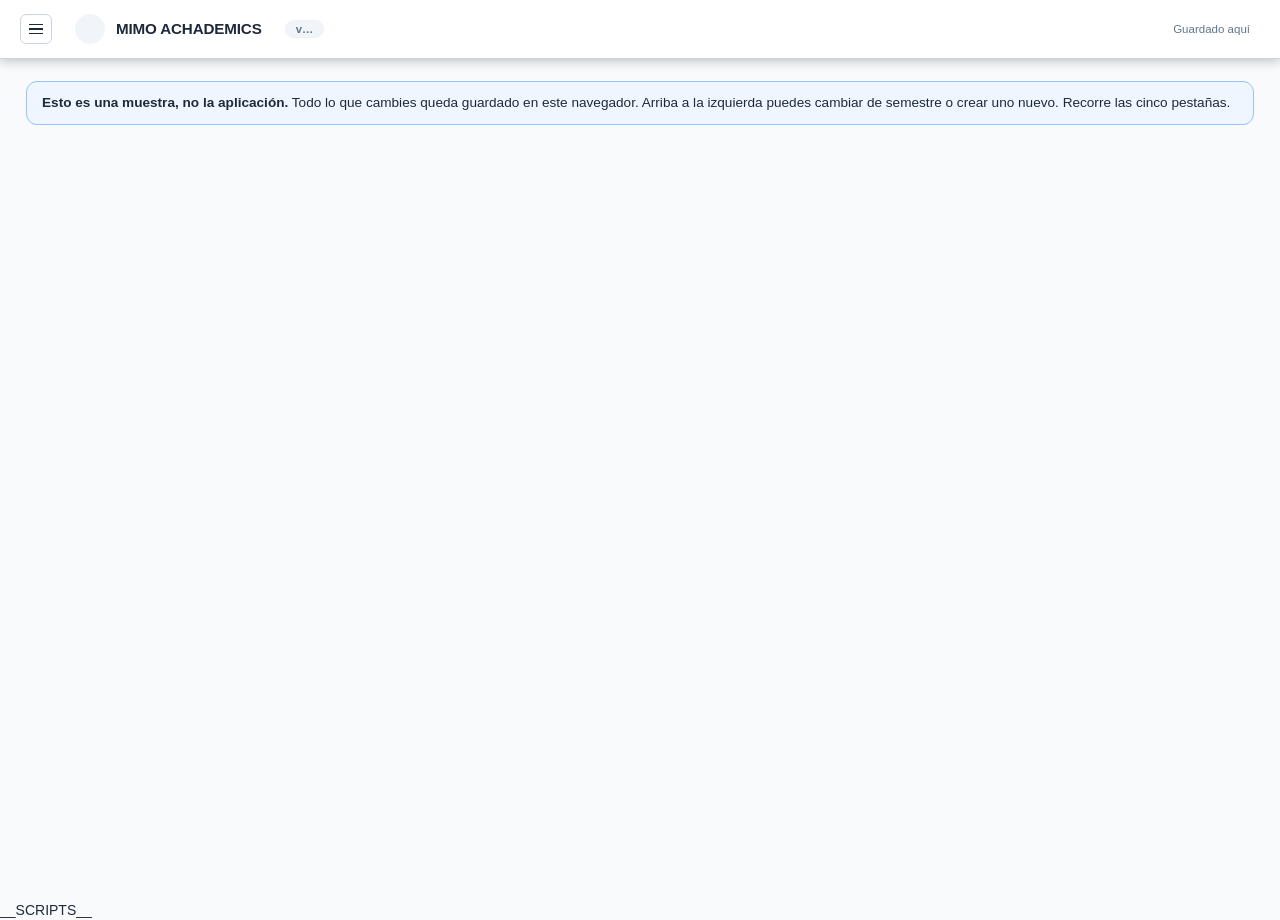
<file: plantilla.html>
<!DOCTYPE html>
<html lang="es">
<head>
<meta charset="utf-8">
<meta name="viewport" content="width=device-width, initial-scale=1">
<title>Panel de Semestre 1.0.2</title>
<!-- El estilo, en dos capas: general.css trae la estructura y la forma (tipografia,
     tamanos, rejillas), y cada tema-*.css trae SOLO la paleta de colores de un tema.
     Se cargan todos los temas y el que manda es la clase que lleva el <body>; asi cambiar
     de tema es instantaneo y no hay que recargar nada. -->
<link rel="stylesheet" href="css/general.css">
<link rel="stylesheet" href="css/tema-clasico.css">
<link rel="stylesheet" href="css/tema-negro.css">
<link rel="stylesheet" href="css/tema-medianoche.css">
<link rel="stylesheet" href="css/tema-deepsea.css">
<link rel="stylesheet" href="css/tema-bosque.css">
<link rel="stylesheet" href="css/tema-sepia.css">
<link rel="stylesheet" href="css/tema-vino.css">
<link rel="stylesheet" href="css/tema-alto-contraste.css">
<!-- Ajustes avanzados: tema, colores de estado, densidad y demas. Lo llena el programa. -->
<style id="av-vars"></style>
</head>
<body class="tema-clasico">
<noscript>
  <style>.marco,main{display:none}</style>
  <div class="sinjs">
    <b>Este panel necesita JavaScript y aquí está bloqueado.</b>
    <p>No es un error del programa: el visor del panel abre los archivos HTML en un marco aislado que no
       ejecuta código, así que nada alcanza a dibujarse.</p>
    <p>Ábrelo en tu navegador y funciona completo:</p>
    <pre>xdg-open panel.html</pre>
    <p>Para verlo acá, usa <b>vista-previa.html</b>: es la misma pantalla ya dibujada, sin los
       controles que se mueven.</p>
  </div>
</noscript>

<!-- Marco G1: barra lateral retractil. La navegacion entre secciones vive en la
     columna izquierda, y esa columna se repliega de tres maneras (elegidas en Ajustes):
     manual (boton de menu), automatica (al acercar el cursor) o fija. Los botones de
     seccion conservan la clase .nav y el data-seccion que usa el motor G1: lo que
     cambio es SOLO donde viven y como se ven. -->
<div class="marco g1 modo-manual replegada">

  <header class="b1">
    <button class="btn-menu" id="btn-menu" title="Mostrar u ocultar el menú">
      <i></i><i></i><i></i>
    </button>
    <div class="marca"><svg class="ic marca-ic" aria-hidden="true"><use href="#EDI-07"></use></svg>Mimo Achademics</div>
    <button class="tag-version" id="bv-tag" title="Comprobar si estás al día">v…</button>
    <span class="guardado" id="chip-guardado">Guardado aquí</span>
  </header>

  <aside class="lateral">
    <nav class="navs">
      <button class="nav on" data-seccion="calendario"><svg class="ic" aria-hidden="true"><use href="#TIE-28"></use></svg>Calendario</button>
      <button class="nav" data-seccion="estudio"><svg class="ic" aria-hidden="true"><use href="#EDI-03"></use></svg>Estudio</button>
      <button class="nav" data-seccion="malla"><svg class="ic" aria-hidden="true"><use href="#INT-28"></use></svg>Malla</button>
      <button class="nav" data-seccion="notas"><svg class="ic" aria-hidden="true"><use href="#EDI-02"></use></svg>Ramos</button>
      <button class="nav" data-seccion="tiempo"><svg class="ic" aria-hidden="true"><use href="#TIE-03"></use></svg>Tiempo</button>
      <button class="nav" data-seccion="tareas"><svg class="ic" aria-hidden="true"><use href="#INT-02"></use></svg>Tareas</button>
      <button class="nav" data-seccion="ajustes"><svg class="ic" aria-hidden="true"><use href="#ACC-03"></use></svg>Ajustes</button>
    </nav>
    <div class="acciones">
      <button class="btn acc primario" id="btn-nuevo-sem">+ Semestre</button>
      <button class="btn chico" id="btn-edit-sem" title="Editar semestre activo">Editar</button>
      <button class="btn chico" id="btn-borrar-sem" title="Borrar semestre activo">Borrar</button>
      <select class="sel" id="sem-activo"></select>
    </div>
  </aside>

  <main class="contenido">
    <div class="banner-remoto" id="banner-remoto">
      <span id="banner-texto"></span>
      <button class="btn chico" id="banner-recargar">Recargar y ver los cambios</button>
      <button class="mini" id="banner-cerrar">Ahora no</button>
    </div>

    <div class="muestra" id="aviso-muestra">
      <b>Esto es una muestra, no la aplicación.</b> Todo lo que cambies queda guardado en este navegador.
      Arriba a la izquierda puedes cambiar de semestre o crear uno nuevo. Recorre las cinco pestañas.
    </div>

    <!__SECCION__semestre__>

    <!__SECCION__estudio__>


    <!__SECCION__malla__>

    <!__SECCION__notas__>

    <!__SECCION__tiempo__>

    <!__SECCION__tareas__>

    <!__SECCION__ajustes__>

    <!-- Barra global de cambios sin guardar -->
    <div id="aj-bar" class="aj-bar"></div>
  </main>

</div>

<div class="zona-caliente" id="zona-caliente" title="acerca el cursor acá"></div>

<div class="modal" id="modal"><div class="modal-caja" id="modal-caja"></div></div>
<div class="modal" id="ayuda"><div class="modal-caja ayuda-caja" id="ayuda-caja"></div></div>
<div class="flotante" id="aviso"></div>

<script id="datos" type="application/json">__DATOS__</script>

<!-- La aplicacion, un archivo por tema. El orden esta en js/orden.txt y lo respeta el
     ensamblador: todo el codigo comparte un mismo espacio de nombres, asi que el orden importa.
     pdf.js NO se enlaza aqui: lo carga js/malla/04-pdf.js la primera vez que se importa un PDF,
     porque pesa 700 KB y la mayoria de las veces no hace falta. -->
__SCRIPTS__
</body>
</html>
</file>
<file: css/general.css>
/* ============================================================================
   general.css - Lo que hace que el panel se vea como se ve, en cualquier tema.

   Aqui va la ESTRUCTURA y la FORMA: tipografia, tamanos, margenes, rejillas, botones,
   tarjetas, y las variables de forma (radio, relleno de las tarjetas de la malla, alto de
   linea). Tambien quedan aqui los colores de base escritos dentro de las reglas: son el
   punto de partida, y cada tema los pisa desde su propio archivo.

   Ningun COLOR DE TEMA se define aqui. Para cambiar como se ve el panel usa los
   css/tema-*.css: cada uno trae la paleta completa de su tema.
   ============================================================================ */

:root{
  --radio:9px; --nodo-pad:7px 9px; --nodo-fuente:.78rem; --malla-gap:40px; --col-gap:8px;
  --linea:1.6;

  /* ---- C3: escala de radios con nombre -----------------------------------------------------
     Antes habia 16 valores de radio sueltos y --radio se usaba una sola vez. Con tres nombres
     deja de ser un numero al azar y pasa a ser una decision: el control, la tarjeta y el
     contenedor grande. --radio se conserva como alias de --r-md para no romper lo que lo usa. */
  --r-sm:6px;   /* controles chicos: pastillas, botones de barra, etiquetas */
  --r-md:9px;   /* la tarjeta y el boton de siempre: el valor que ya usaba --radio */
  --r-lg:14px;  /* contenedores grandes: modales, paneles */

  /* ---- C2: anillo de foco ---------------------------------------------------------------
     Dos capas: una del color del fondo y otra del acento. Asi el borde se despega igual sobre
     un tema claro y sobre uno oscuro. */
  --foco:0 0 0 2px var(--sup), 0 0 0 4px var(--ac);

  /* ---- C1: ritmo de las transiciones ----------------------------------------------------
     Una sola duracion y una sola curva para toda la aplicacion. Corta a proposito: esto se usa
     muchas veces por minuto y una animacion larga cansa. */
  --t:.12s;
  --curva:cubic-bezier(.4,0,.2,1);
}
*{box-sizing:border-box}
body{margin:0;font-family:-apple-system,BlinkMacSystemFont,'Segoe UI',Roboto,Helvetica,Arial,sans-serif;
     color:var(--fg);background:var(--bg);line-height:1.45;font-size:14px}
.sinjs{max-width:900px;margin:40px auto;padding:22px 26px;border:2px solid #fcd34d;background:#fffbeb;
       border-radius:12px;color:#78350f;line-height:1.6}
.sinjs pre{background:#fff;border:1px solid #fcd34d;border-radius:var(--r-sm);padding:10px;font-size:.85rem;
           overflow-x:auto}
header{background:linear-gradient(135deg,#0f172a,#1e293b);color:#fff;padding:14px 20px;
       position:sticky;top:0;z-index:30;box-shadow:0 2px 10px rgba(15,23,42,.25)}
.fila{display:flex;align-items:center;gap:14px;flex-wrap:wrap}
h1{margin:0;font-size:1.05rem;font-weight:700}
.marca{background:rgba(255,255,255,.14);border:1px solid rgba(255,255,255,.25);border-radius:999px;
       padding:2px 10px;font-size:.68rem;letter-spacing:.06em;text-transform:uppercase}
.periodo{font-size:.85rem;color:#cbd5e1}
main{padding:16px 20px 70px;max-width:1500px;margin:0 auto}
.muestra{background:var(--info-bg);border:1px solid #93c5fd;border-radius:11px;padding:11px 15px;
         font-size:.85rem;margin-bottom:14px}
.seccion{display:none}
.seccion.on{display:block}
.seccion[hidden]{display:none}
.estado{display:grid;grid-template-columns:repeat(auto-fit,minmax(185px,1fr));gap:10px;margin-bottom:14px}
.kpi{background:var(--sup);border:1px solid var(--line);border-radius:11px;padding:10px 13px}
.kpi b{display:block;font-size:1.3rem;line-height:1.2}
.kpi span{color:var(--muted);font-size:.76rem}
.layout{display:grid;grid-template-columns:222px 1fr;gap:16px;align-items:start}
.rail{background:var(--sup);border:1px solid var(--line);border-radius:11px;padding:12px;position:sticky;top:76px}
.rail h3{margin:0 0 8px;font-size:.72rem;text-transform:uppercase;letter-spacing:.05em;color:var(--muted)}
.rail label{display:flex;align-items:center;gap:7px;font-size:.83rem;padding:3px 0;cursor:pointer}
.rail .cuadro{width:11px;height:11px;border-radius:3px;flex:none}
.rail hr{border:0;border-top:1px solid var(--line2);margin:12px 0}
.mini{background:var(--sup2);border:1px solid var(--line);border-radius:var(--r-sm);padding:3px 8px;font:inherit;
      font-size:.76rem;cursor:pointer}
.mini.on{background:var(--ac);color:var(--ac-txt);border-color:var(--ac)}
.btn{background:var(--sup);border:1px solid var(--line);border-radius:var(--r-sm);padding:6px 12px;font:inherit;
     font-size:.82rem;cursor:pointer}
.btn.peligro{color:var(--bad);border-color:#fecaca}
.btn.peligro:hover{background:var(--pill-bad-bg)}
.btn.primario{background:var(--ac);color:var(--ac-txt);border-color:var(--ac)}
table.sem{width:100%;table-layout:fixed;border-collapse:collapse;background:var(--sup);
          border:1px solid var(--line);border-radius:11px;overflow:hidden}
table.sem th{background:var(--sup2);font-size:.7rem;text-transform:uppercase;letter-spacing:.04em;
             color:var(--muted2);padding:8px 10px;text-align:center;border-bottom:1px solid var(--line)}
table.sem th.bl{width:118px;text-align:left;padding-left:10px}
table.sem th.est{width:92px}
/* Las 7 columnas de dia se reparten IGUAL (table-layout:fixed y los <th> como unica guia): el
   ancho de dia es constante, lo manda el encabezado ("Miércoles" es el mas largo), y un evento no
   quiebra la columna, se ADAPTA al hueco. El padding mayor da el espaciado horizontal pedido. */
table.sem td{border-bottom:1px solid var(--line2);vertical-align:top;padding:8px 10px}
table.sem td.bl{border-right:1px solid var(--line2);background:var(--sup);padding:6px 10px}
table.sem td.est{border-left:1px solid var(--line2);background:var(--sup);padding:6px 10px}
table.sem tr.actual td.bl{box-shadow:inset 4px 0 0 var(--ac)}
table.sem tr.actual td.bl b{color:var(--ac)}
table.sem tr.pasada{opacity:.5}
table.sem tr.oculta{display:none}
.sm{font-size:.68rem;color:var(--muted);display:block}
.chip{border-radius:var(--r-sm);padding:3px 6px;margin:2px 0;font-size:.72rem;line-height:1.25;cursor:pointer;
      position:relative;overflow-wrap:anywhere}
.chip:hover{filter:brightness(.96)}
.chip .tipo{display:block;font-size:.58rem;letter-spacing:.05em;color:var(--muted2)}
.chip.hecha{opacity:.45}
.chip.hecha .txt{text-decoration:line-through}
.chip .pri{font-weight:700;font-size:.62rem;border-radius:4px;padding:0 4px;margin-right:4px;
           display:inline-block;vertical-align:1px}
.pri-alta{background:var(--pri-alta-bg);color:var(--bad)}
.pri-media{background:var(--pri-media-bg);color:var(--warn)}
.pri-baja{background:var(--pri-baja-bg);color:var(--pri-baja-fg)}
.chip .marca-ok{float:right;color:var(--ok);font-weight:700}
.barra{height:6px;background:transparent;border-radius:99px;overflow:hidden;margin-top:3px;display:flex}
.barra i{display:block;height:100%}
.tarjeta{background:var(--sup);border:1px solid var(--line);border-radius:12px;padding:16px;margin-bottom:14px}

/* ---- Ajustes: el reparto en dos columnas (redistribucion 2026-09-21) ----
   Dentro de una categoria, sus tarjetas pueden ir lado a lado. Se usa en Estudio,
   donde a la izquierda van los ajustes de uso diario y a la derecha las metas.
   Los colores y las medidas salen de variables del tema: nada fijo, o la mitad
   deja de verse sobre los temas oscuros. */
.dos-col{display:grid;grid-template-columns:1fr 1fr;gap:0 14px;align-items:start}
@media(max-width:900px){.dos-col{grid-template-columns:1fr}}
.tarjeta h2{margin:0 0 2px;font-size:1.05rem;display:flex;align-items:center;gap:8px}
.sub{color:var(--muted);font-size:.8rem;margin-bottom:12px}
.leyenda{display:flex;gap:14px;flex-wrap:wrap;font-size:.78rem;margin-bottom:10px}
.lg{display:inline-flex;align-items:center;gap:5px}
.lg i{width:10px;height:10px;border-radius:3px;display:inline-block}
.grafico{position:relative;height:360px;padding:18px 0 26px 44px;border-left:1px solid var(--line2);
         border-bottom:1px solid #e2e8f0;overflow-x:auto}
.grafico-in{position:relative;height:100%;display:flex;align-items:flex-end;gap:6px;min-width:max-content}
.grafico .ln{position:absolute;left:0;right:0;border-top:1px dashed #86efac;z-index:2;pointer-events:none}
.grafico .ln span{background:var(--sup);position:absolute;left:2px;top:-9px;font-size:.62rem;background:var(--sup);padding:0 3px;
                  color:var(--pill-ok-fg)}
.semana-col{flex:0 0 46px;display:flex;flex-direction:column;justify-content:flex-end;align-items:center;
            height:100%;position:relative}
.semana-col .pila{width:26px;display:flex;flex-direction:column-reverse;border-radius:3px 3px 0 0;
                  overflow:hidden;background:transparent}
.grafico-vacio{display:flex;align-items:center;justify-content:center;height:100%;padding:0 24px;
               text-align:center;color:var(--muted);font-size:.85rem;line-height:1.5;max-width:520px;margin:0 auto}
.semana-col .seg{width:100%}
.semana-col .etq{position:absolute;bottom:-22px;font-size:.62rem;color:var(--muted);white-space:nowrap}
.semana-col .tot{position:absolute;top:-16px;font-size:.62rem;font-weight:700;color:var(--fg)}
.semana-col.excedida .tot{color:var(--bad)}
/* La tabla de horas por semana.
   table-layout:fixed es lo que hace que las columnas de los ramos midan TODAS LO MISMO: sin el,
   el navegador reparte el ancho segun lo que le entra en cada celda, y quedan columnas anchas
   junto a otras apretadas, con las lineas separadoras a distancias distintas. Se veia descuidado
   y costaba leer de arriba abajo. Con anchos iguales, la vista se recorre de un golpe.
   La primera columna (la semana) si lleva ancho fijo, porque su texto no varia. */
table.minutos{width:100%;table-layout:fixed;border-collapse:collapse;background:var(--sup);
              font-size:.8rem;border:1px solid var(--line);border-radius:10px;overflow:hidden}
table.minutos th{background:var(--sup2);font-size:.7rem;text-transform:uppercase;color:var(--muted2);
                 padding:7px 6px;border-bottom:1px solid var(--line);text-align:center;
                 vertical-align:bottom;line-height:1.25;overflow-wrap:anywhere}
table.minutos th:first-child{text-align:left;width:92px}
table.minutos td{padding:3px 5px;border-bottom:1px solid var(--line2);text-align:right;
                 vertical-align:middle}
table.minutos td:first-child{padding-left:8px;text-align:left;white-space:nowrap}
/* La casilla ocupa su columna entera: asi ninguna se desborda ni queda mas corta que su hueco.
   El ancho se aplica a TODAS las casillas de la tabla; el resto del aspecto solo a las de tiempo
   y a la de la meta, para no pisarle a la nota libre su letra pequena ni su borde punteado. */
table.minutos input{width:100%;box-sizing:border-box;min-width:0}
table.minutos input[data-ramo],
table.minutos input[data-meta]{padding:4px 6px;border:1px solid var(--line2);border-radius:var(--r-sm);
                               font:inherit;font-size:.78rem;text-align:right;background:var(--sup)}
/* El nombre largo se abrevia con puntos suspensivos segun lo que se elija en Ajustes. */
table.minutos th .abrev{display:block;overflow:hidden;text-overflow:ellipsis}
table.minutos th .meta-ramo{display:block;font-weight:400;text-transform:none;color:var(--muted);
                            font-size:.68rem;margin-top:2px}
table.minutos input:focus{outline:2px solid var(--ac);outline-offset:-1px;background:var(--sup)}
table.minutos tr.hoy td{background:var(--info-bg)}
table.minutos td.tot{font-weight:700}
table.minutos td.cero{color:#cbd5e1}
.notas{display:grid;grid-template-columns:250px 1fr;gap:16px;align-items:start}
.lista{background:var(--sup);border:1px solid var(--line);border-radius:11px;overflow:hidden}
.item{display:flex;align-items:center;gap:9px;padding:10px 12px;border-bottom:1px solid var(--line2);cursor:pointer}
.item:last-child{border-bottom:0}
.item.on{background:var(--info-bg)}
.item .pt{width:10px;height:10px;border-radius:3px;flex:none}
.item .nm{flex:1;min-width:0}
.item .nm b{display:block;font-size:.86rem;white-space:nowrap;overflow:hidden;text-overflow:ellipsis}
.item .nm span{font-size:.7rem;color:var(--muted)}
.item .nf{font-weight:700;font-size:.9rem}
table.comp{width:100%;border-collapse:collapse;font-size:.85rem;margin:8px 0}
table.comp th{background:var(--sup3);font-size:.72rem;text-transform:uppercase;color:var(--muted2);
              padding:6px 8px;text-align:left;border-bottom:1px solid var(--line)}
table.comp td{padding:6px 8px;border-bottom:1px solid var(--line2)}
table.comp td.num,
table.comp th.num{text-align:right;font-variant-numeric:tabular-nums}
table.comp input{width:64px;padding:3px 6px;border:1px solid var(--line);border-radius:var(--r-sm);font:inherit;
                 font-size:.82rem;text-align:right}
.reemplazo{color:var(--q);font-size:.72rem}
.grueso{display:grid;grid-template-columns:1fr 1fr;gap:12px;margin-top:10px}
.caja{background:var(--sup3);border:1px solid var(--line);border-radius:10px;padding:10px 12px}
.caja b{display:block;font-size:1.5rem;line-height:1.15}
.caja span{font-size:.75rem;color:var(--muted)}
.pill{display:inline-block;border-radius:999px;padding:1px 9px;font-size:.72rem;font-weight:700}
.pill.ok{background:var(--pill-ok-bg);color:var(--ok);border:1px solid #86efac}
.pill.warn{background:var(--pill-warn-bg);color:var(--warn);border:1px solid #fcd34d}
.pill.bad{background:var(--pill-bad-bg);color:var(--bad);border:1px solid #fecaca}
.pill.n{background:var(--sup2);color:var(--muted2);border:1px solid var(--line)}
.sim{background:var(--sim-bg);border:1px solid #c4b5fd;border-radius:12px;padding:14px 16px;margin-bottom:14px}
.sim h3{margin:0 0 4px;font-size:.95rem;color:var(--q)}
.sim input[type=range]{width:100%;accent-color:var(--q)}
.sim .res{display:grid;grid-template-columns:1fr auto;gap:4px 12px;margin-top:8px;font-size:.88rem}
.sim .res b{font-variant-numeric:tabular-nums}
.conf{background:var(--sup);border:1px solid var(--line);border-radius:12px;padding:14px 16px}
.conf h3{margin:0 0 8px;font-size:.95rem}
.campo{display:grid;grid-template-columns:1fr 120px;gap:10px;align-items:center;
       padding:6px 0;border-bottom:1px solid var(--line2);font-size:.85rem}
.campo:last-child{border-bottom:0}
.campo input[type=number],
.campo input[type=text],
.campo input[type=date],
.campo select{width:100%;
       padding:4px 7px;border:1px solid var(--line);border-radius:var(--r-sm);font:inherit;font-size:.85rem}
.campo input[type=number]{text-align:right}
/* El nombre del evento ocupa el ancho entero: es el titulo del modal, no un dato corto. */
.m-nombre-caja{grid-template-columns:1fr;gap:4px;align-items:stretch}
.m-nombre-caja input[type=text]{font-size:.95rem;font-weight:600;padding:6px 9px}
.ayuda{font-size:.74rem;color:var(--muted);margin-top:8px}
/* Recuadro de texto moderno, unico para los campos de formulario sueltos (no los que ya tienen
   su contexto: .campo, table.cat, .cond...). Borde suave, fondo sutil y anillo de foco con el
   color de acento, el mismo lenguaje que los botones. */
.entrada{padding:7px 10px;border:1px solid var(--line);border-radius:var(--r-sm);font:inherit;
         font-size:.85rem;color:var(--fg);background:var(--sup2);min-width:0}
.entrada::placeholder{color:var(--muted)}
.entrada:hover{border-color:var(--muted)}
.entrada:focus{outline:none;border-color:var(--ac);box-shadow:0 0 0 3px color-mix(in srgb,var(--ac) 22%,transparent)}
/* Ficha ampliada del ramo (2026-09-21): titulos de bloque y controles nuevos. */
.bloque-tit{margin:16px 0 6px;font-size:.72rem;text-transform:uppercase;letter-spacing:.04em;
            color:var(--muted);border-bottom:1px solid var(--line2);padding-bottom:4px}
.escala{display:flex;align-items:center;gap:6px}
.escala-punto{width:18px;height:18px;border-radius:50%;border:1px solid var(--line);background:var(--sup);
              cursor:pointer;padding:0;transition:background-color var(--t) var(--curva)}
.escala-punto:hover{background:var(--sup2)}
.escala-punto.on{background:var(--ac);border-color:var(--ac)}
.escala-txt{font-size:.78rem;color:var(--muted)}
.chip-req{display:inline-flex;align-items:center;gap:5px;padding:3px 8px;border:1px solid var(--line);
          border-radius:999px;font-size:.78rem;background:var(--sup2);font-family:var(--mono,inherit)}
.chip-req .ch-req-quita{border:none;background:none;color:var(--muted);cursor:pointer;font-size:.85rem;
          line-height:1;padding:0 2px}
.chip-req .ch-req-quita:hover{color:var(--bad)}
.req-lista{display:flex;flex-direction:column;gap:2px;max-height:180px;overflow:auto;margin-top:4px;
           border:1px solid var(--line);border-radius:var(--r-sm);padding:4px}
.req-opcion{display:flex;align-items:center;gap:8px;padding:5px 8px;border:none;background:none;
            cursor:pointer;text-align:left;font:inherit;font-size:.82rem;border-radius:var(--r-sm)}
.req-opcion:hover{background:var(--sup2)}
.req-opcion .mono{font-weight:600}
.req-opcion .nm2{flex:1;min-width:0;overflow:hidden;text-overflow:ellipsis;white-space:nowrap;color:var(--muted)}
.req-opcion .sm{font-size:.72rem;color:var(--muted)}
.color-fila{display:grid;grid-template-columns:150px 1fr 74px 54px;gap:12px;align-items:center;
            padding:9px 0;border-bottom:1px solid var(--line2)}
.color-fila:last-child{border-bottom:0}
.color-fila .nm{font-size:.86rem;font-weight:600;display:flex;align-items:center;gap:7px}
.color-fila .pt{width:11px;height:11px;border-radius:3px}
.tono{width:100%;height:20px;border-radius:var(--r-sm);appearance:none;cursor:pointer;
      background:linear-gradient(to right,#ff0000 0%,#ffff00 17%,#00ff00 33%,#00ffff 50%,#0000ff 67%,
      #ff00ff 83%,#ff0000 100%)}
.tono::-webkit-slider-thumb{appearance:none;width:14px;height:20px;border-radius:4px;background:var(--sup);
      border:2px solid #334155;cursor:pointer}
.muestra-color{width:100%;height:30px;border-radius:7px;border:1px solid var(--line)}
.atajos{display:flex;gap:4px}
.atajos button{width:20px;height:20px;border-radius:5px;border:1px solid var(--line);cursor:pointer;padding:0}
.modal{position:fixed;inset:0;background:rgba(15,23,42,.45);display:none;z-index:50;
       align-items:flex-start;justify-content:center;
       padding:var(--modal-top,40px) 16px 40px;overflow-y:auto}
.modal.on{display:flex}
.modal-caja{background:var(--sup);border-radius:var(--r-lg);max-width:620px;width:100%;padding:20px 22px;
            box-shadow:0 18px 50px rgba(15,23,42,.3)}
.modal-caja h2{margin:0 0 4px;font-size:1.1rem}
.modal-caja .cerrar{float:right;border:0;background:var(--sup2);border-radius:var(--r-sm);padding:4px 10px;
                    cursor:pointer;font:inherit}
textarea{width:100%;min-height:74px;padding:8px 10px;border:1px solid var(--line);border-radius:var(--r-sm);
         font:inherit;font-size:.85rem;resize:vertical}
.prioridades{display:flex;gap:6px}
.prioridades button{flex:1;padding:6px;border:1px solid var(--line);background:var(--sup);border-radius:var(--r-sm);
                    cursor:pointer;font:inherit;font-size:.8rem}
.prioridades button.on{background:var(--fg);color:var(--sup);border-color:var(--fg)}
.flotante{position:fixed;left:50%;bottom:22px;transform:translateX(-50%);background:#0f172a;color:#fff;
          border-radius:999px;padding:8px 18px;font-size:.82rem;opacity:0;transition:opacity .25s;z-index:60}
.flotante.on{opacity:.95}
.mono{font-family:ui-monospace,SFMono-Regular,Menlo,Consolas,monospace;font-size:.8rem}
.sel{background:rgba(255,255,255,.12);color:#fff;border:1px solid rgba(255,255,255,.25);border-radius:var(--r-sm);
     padding:5px 9px;font:inherit;font-size:.85rem}
.sel option{color:var(--fg)}
/* El selector de semestre activo de la cabecera: un ancho minimo fijo para que no se encoja
   al ancho del nombre mas corto (quedaba diminuto junto a "+Semestre"). */
#sem-activo, #sem-activo.sel, .sel-cara.sel-cabecera{min-width:13rem}
.btn.chico{padding:4px 9px;font-size:.78rem;background:var(--sup2);color:var(--fg);
           border-color:rgba(255,255,255,.25)}
.btn.chico:hover{filter:brightness(1.12)}
.puntos{position:relative;padding:14px 8px 26px 8px}
.puntos svg{display:block;width:100%;height:250px;overflow:visible}
.puntos .ejex{display:flex;margin-top:2px}
.puntos .ejex span{flex:1;text-align:center;font-size:.6rem;color:var(--muted);white-space:nowrap}
table.cat{width:100%;border-collapse:collapse;font-size:.84rem;margin:6px 0 2px}
table.cat th{background:var(--sup3);font-size:.7rem;text-transform:uppercase;color:var(--muted);padding:5px 8px;
             text-align:left;border-bottom:1px solid var(--line)}
table.cat td{padding:5px 8px;border-bottom:1px solid var(--line2);vertical-align:middle}
table.cat td.num{text-align:right;font-variant-numeric:tabular-nums}
table.cat input[type=text]{width:100%;padding:6px 9px;border:1px solid var(--line);border-radius:var(--r-sm);font:inherit;
                           font-size:.82rem;background:var(--sup);color:var(--fg);
                           transition:border-color var(--t) var(--curva),box-shadow var(--t) var(--curva)}
table.cat input[type=text]:hover{border-color:var(--muted)}
table.cat input[type=text]:focus{outline:none;border-color:var(--ac);box-shadow:0 0 0 3px var(--info-bg)}
table.cat input[type=number]{width:70px;padding:6px 8px;border:1px solid var(--line);border-radius:var(--r-sm);
                             font:inherit;font-size:.82rem;text-align:right;background:var(--sup);color:var(--fg);
                             transition:border-color var(--t) var(--curva),box-shadow var(--t) var(--curva)}
table.cat input[type=number]:hover{border-color:var(--muted)}
table.cat input[type=number]:focus{outline:none;border-color:var(--ac);box-shadow:0 0 0 3px var(--info-bg)}
table.cat input[type=date]{width:auto;padding:5px 8px;border:1px solid var(--line);border-radius:var(--r-sm);font:inherit;
                           font-size:.82rem;background:var(--sup);color:var(--fg);
                           transition:border-color var(--t) var(--curva),box-shadow var(--t) var(--curva)}
table.cat input[type=date]:hover{border-color:var(--muted)}
table.cat input[type=date]:focus{outline:none;border-color:var(--ac);box-shadow:0 0 0 3px var(--info-bg)}
table.cat select{padding:6px 8px;border:1px solid var(--line);border-radius:var(--r-sm);font:inherit;font-size:.82rem;
                 background:var(--sup);color:var(--fg);cursor:pointer;
                 transition:border-color var(--t) var(--curva),box-shadow var(--t) var(--curva)}
table.cat select:hover{border-color:var(--muted)}
table.cat select:focus{outline:none;border-color:var(--ac);box-shadow:0 0 0 3px var(--info-bg)}
.barra-peso{height:7px;border-radius:99px;background:var(--pista);overflow:hidden;margin-top:5px;display:flex}
.barra-peso i{display:block;height:100%}
.cond{display:grid;grid-template-columns:150px 1fr 74px 90px 30px;gap:8px;align-items:center;padding:5px 0;
      border-bottom:1px solid var(--line2)}
.cond select,
.cond input{padding:6px 8px;border:1px solid var(--line);border-radius:var(--r-sm);font:inherit;
                         font-size:.82rem;width:100%;background:var(--sup);color:var(--fg);
                         transition:border-color var(--t) var(--curva),box-shadow var(--t) var(--curva)}
.cond input:hover,.cond select:hover{border-color:var(--muted)}
.cond input:focus,.cond select:focus{outline:none;border-color:var(--ac);box-shadow:0 0 0 3px var(--info-bg)}
.cond input[type=number]{text-align:right}
.quitar{border:0;background:var(--pill-bad-bg);color:var(--bad);border-radius:var(--r-sm);cursor:pointer;font:inherit;
        font-size:.8rem;padding:4px 9px;transition:background-color var(--t) var(--curva),color var(--t) var(--curva)}
.quitar:hover{background:var(--bad);color:var(--bg)}
.vacio{color:var(--muted);font-size:.8rem;padding:6px 0}
.uno-de{display:flex;align-items:center;flex-wrap:wrap;gap:4px;margin-top:6px;
  font-size:.74rem;color:var(--muted)}
.uno-de .o{font-weight:700;padding:0 2px}
.alta{display:flex;gap:8px;align-items:center;flex-wrap:wrap;margin-bottom:8px}
.alta input[type=number]{width:74px;text-align:right;padding:6px 8px;border:1px solid var(--line);
  border-radius:var(--r-sm);font:inherit;font-size:.82rem;background:var(--sup);color:var(--fg);
  transition:border-color var(--t) var(--curva),box-shadow var(--t) var(--curva)}
.alta input[type=number]:hover{border-color:var(--muted)}
.alta input[type=number]:focus{outline:none;border-color:var(--ac);box-shadow:0 0 0 3px var(--info-bg)}
.alta select{flex:1;min-width:130px;padding:6px 8px;border:1px solid var(--line);
  border-radius:var(--r-sm);font:inherit;font-size:.82rem;background:var(--sup);color:var(--fg);
  transition:border-color var(--t) var(--curva),box-shadow var(--t) var(--curva)}
.alta select:hover{border-color:var(--muted)}
.alta select:focus{outline:none;border-color:var(--ac);box-shadow:0 0 0 3px var(--info-bg)}
.chico{display:flex;align-items:center;gap:6px;font-size:.76rem;color:var(--muted);
  margin:0 0 8px;cursor:pointer}
.punto-cat{display:inline-block;width:8px;height:8px;border-radius:2px;margin-right:6px;vertical-align:middle}
table.cat input[type=color]{width:36px;height:26px;padding:0;border:1px solid var(--line);
  border-radius:var(--r-sm);background:none;cursor:pointer;vertical-align:middle;
  transition:border-color var(--t) var(--curva),box-shadow var(--t) var(--curva)}
table.cat input[type=color]:hover{border-color:var(--muted)}
table.cat input[type=color]:focus{outline:none;border-color:var(--ac);box-shadow:0 0 0 3px var(--info-bg)}
.exim{background:var(--pill-ok-bg);border:1px solid #86efac;border-radius:10px;padding:10px 12px;margin:10px 0;
      font-size:.84rem}
.celda-otros{text-align:right;background:var(--sup2)}
/* El numero de "Sin asignar" solo ocupa linea cuando la semana tiene tiempo sin repartir. Sin
   reservarle ese alto, esas filas quedaban 16px mas bajas que las demas y la tabla se veia
   desprolija, con las lineas a alturas distintas. */
.h-otros{display:block;line-height:1.25;min-height:1.25em}
.nota-otros{width:100%;margin-top:3px;font-size:.68rem;border:1px dashed var(--line);
  border-radius:5px;background:transparent;color:var(--muted);padding:1px 4px}
.nota-otros:focus{color:var(--fg);border-style:solid}
.nota-chip{font-size:.66rem;font-weight:700;background:var(--fg);color:var(--bg);
  border-radius:var(--r-sm);padding:0 5px;margin-right:4px;white-space:nowrap}
.grupo-tit{display:flex;align-items:baseline;gap:9px;margin:22px 2px 9px;font-weight:700;font-size:1rem}
.grupo-tit:first-child{margin-top:4px}
.grupo-tit .num{background:var(--ac);color:var(--ac-txt);border-radius:7px;min-width:21px;height:21px;
  display:inline-flex;align-items:center;justify-content:center;font-size:.75rem;font-weight:700}
.grupo-tit .sm{font-weight:400;font-size:.79rem;color:var(--muted)}
.aj-bar{position:sticky;bottom:10px;z-index:6}
.aj-bar.on .aj-caja{background:var(--sup);border:2px solid var(--ac);border-radius:12px;
  padding:12px 15px;box-shadow:0 10px 30px rgba(0,0,0,.28)}
.aj-caja .aj-tit{display:flex;flex-direction:column;gap:3px;margin-bottom:4px}
.aj-caja .aj-tit b{font-size:.98rem}
.aj-caja .sm{font-weight:400;font-size:.78rem;color:var(--muted)}
.aj-caja ul{margin:7px 0 11px;padding-left:20px;font-size:.83rem;max-height:132px;overflow:auto}
.aj-caja li{margin-bottom:2px}
.exim.no{background:var(--pill-warn-bg);border-color:#fcd34d}
.bloque{border:1px solid var(--line);border-radius:10px;padding:12px 14px;margin-top:12px}
.bloque h4{margin:0 0 8px;font-size:.86rem;text-transform:uppercase;letter-spacing:.04em;color:var(--muted2)}
.tiempo{display:grid;grid-template-columns:minmax(0,1fr) 300px;gap:16px;align-items:start;width:100%;max-width:100%}
.crono,
.sesiones{background:var(--sup);border:1px solid var(--line);border-radius:12px;padding:18px 20px;min-width:0}
/* El ancho del recuadro es CONSTANTE entre las cuatro categorias: minmax(0,1fr) deja que la
   columna del crono ceda en vez de estirarse por su contenido, y min-width:0 en las dos cajas
   permite que lo de adentro (campos, pomo-config, rec-panel) se adapte al hueco. Sin esto, al
   pasar de Cronometro (788px) a Pomodoro/Recordatorios el contenido ancho empujaba el recuadro
   de 1104px a 1204px. */
/* El recuadro de Tiempo mantiene su altura constante entre las cuatro categorias: manda la mas
   alta (Recordatorios, ~913px con su formulario completo). Sin esto, al pasar de Cronometro a
   Recordatorios el recuadro se estira de golpe. En los modos cortos queda aire abajo, que es lo
   buscado: el recuadro no salta. */
.crono{min-height:920px}
.crono-cab{display:flex;gap:6px;margin-bottom:12px}
.reloj{font-family:ui-monospace,SFMono-Regular,Menlo,Consolas,monospace;font-size:3.2rem;font-weight:700;
       text-align:center;letter-spacing:.04em;font-variant-numeric:tabular-nums;color:var(--fg)}
.reloj.corriendo{color:var(--ac)}
.reloj.modo-temporizador{color:var(--q)}
/* Los digitos del reloj son editables: se pinchan y se escribe la hora como en Google */
.reloj .rlj{width:1.3em;font-family:inherit;font-size:inherit;font-weight:inherit;
            text-align:center;border:0;border-bottom:2px dashed transparent;background:transparent;
            color:inherit;letter-spacing:.04em;font-variant-numeric:tabular-nums;padding:0;-moz-appearance:textfield}
.reloj .rlj::-webkit-outer-spin-button,.reloj .rlj::-webkit-inner-spin-button{-webkit-appearance:none;margin:0}
.reloj .rlj:hover,.reloj .rlj:focus{border-bottom-color:var(--line);background:var(--sup2);border-radius:6px;outline:none}
/* Los tres controles del cronometro/temporizador: Play / Pausa / Parar */
.controles{display:flex;gap:8px;margin-top:12px}
.btn-control{flex:1;display:flex;align-items:center;justify-content:center;gap:7px;
  padding:9px 12px;border-radius:10px;font:inherit;font-size:.86rem;font-weight:650;
  cursor:pointer;border:1px solid transparent}
.btn-control .ic{width:16px;height:16px}
.btn-play{background:var(--ok);color:var(--bg)}
.btn-pausa{background:var(--warn);color:var(--bg)}
.btn-parar{background:var(--sup);color:var(--bad);border-color:var(--bad)}
.btn-control:disabled{opacity:.4;cursor:default}
/* El aviso "¿registrar estos X min?" que sale al parar con tiempo sin anotar */
.aviso-registro{margin-top:12px;padding:12px;border:1px solid var(--warn);background:var(--sup2);
  border-radius:10px;font-size:.82rem}
.aviso-registro[hidden]{display:none}
.aviso-registro .pregunta{font-weight:650;margin-bottom:8px}
.aviso-registro .acciones{display:flex;gap:8px}
.aviso-registro button{flex:1;padding:7px 0;border-radius:8px;font:inherit;font-size:.82rem;font-weight:650;cursor:pointer}
.aviso-registro .btn-si{background:var(--ok);color:var(--bg);border:1px solid transparent}
.aviso-registro .btn-no{background:var(--sup);color:var(--muted);border:1px solid var(--line)}

/* ---- Configuracion del pomodoro (cuatro valores en dos filas) ---- */
.pomo-config{margin-top:4px}
.pomo-config[hidden]{display:none}
.pomo-config .pomo-fila{display:flex;gap:12px;flex-wrap:wrap}
.pomo-config .pomo-fila .campo{flex:1 1 0;min-width:0}

/* ---- Recordatorios (cuarto modo de Tiempo) ---- */
.recordatorios{margin-top:12px}
.recordatorios[hidden]{display:none}
.recordatorios .rec-tipo{display:flex;gap:6px}
.recordatorios .rec-tipo-btn{padding:6px 14px}
.recordatorios .rec-tipo-btn.on{background:var(--ac);color:var(--ac-txt);border-color:var(--ac)}
.recordatorios .rec-dias{display:flex;gap:5px;flex-wrap:wrap}
.recordatorios .rec-dia{width:34px;height:34px;padding:0;border-radius:999px;display:grid;place-items:center}
.recordatorios .rec-dia.on{background:var(--ac);color:var(--ac-txt);border-color:var(--ac);font-weight:700}
.recordatorios .rec-fila{display:flex;gap:12px;flex-wrap:wrap}
.recordatorios .rec-fila .campo{flex:1 1 0;min-width:0}
/* Los campos que llevan un GRUPO de botones (tipo, sonido, dias) no caben en la columna fija de
   120px del .campo generico: el grupo de botones se Salia del bloque 44px a la derecha. Se les da
   display:block (etiqueta arriba, control abajo a todo el ancho) y el grupo se envuelve. */
.recordatorios .campo:has(.rec-tipo),
.recordatorios .campo:has(.rec-sonido),
.recordatorios .campo:has(.rec-dias){display:block}
.recordatorios .campo:has(.rec-tipo) > span,
.recordatorios .campo:has(.rec-sonido) > span,
.recordatorios .campo:has(.rec-dias) > span{display:block;margin-bottom:6px}
.recordatorios .rec-tipo{display:flex;gap:6px;flex-wrap:wrap}
.recordatorios .rec-sonido{display:flex;gap:6px;flex-wrap:wrap}
.recordatorios .rec-son-btn{padding:5px 11px}
.recordatorios .rec-son-btn.on{background:var(--ac);color:var(--ac-txt);border-color:var(--ac)}
.recordatorios .rec-archivo-fila{display:flex;align-items:center;gap:10px}
.recordatorios .rec-bitacora{width:44px;height:44px;flex:0 0 auto;border-radius:999px;cursor:pointer;
  display:grid;place-items:center;background:var(--sup2);border:1px solid var(--line);
  color:var(--ac-fuerte, var(--ac));transition:border-color .14s, transform .14s}
.recordatorios .rec-bitacora:hover{border-color:var(--ac);transform:scale(1.05)}
.recordatorios .rec-archivo-nom{font-size:.8rem;color:var(--muted);overflow:hidden;text-overflow:ellipsis;white-space:nowrap}
.recordatorios .rec-agregar{margin-top:12px}
.recordatorios .rec-lista{margin-top:14px;display:flex;flex-direction:column;gap:8px}
.rec-item{display:flex;align-items:center;gap:12px;background:var(--sup2);border:1px solid var(--line2);
  border-radius:var(--r-md);padding:10px 14px;font-size:.86rem}
.rec-item .rec-hora{font-weight:700;font-variant-numeric:tabular-nums;white-space:nowrap}
.rec-item .rec-txt{flex:1}
.rec-item .rec-det{font-size:.72rem;color:var(--muted);white-space:nowrap}
.rec-item .rec-quitar{background:var(--sup);border:1px solid var(--line);border-radius:var(--r-sm);
  width:26px;height:26px;color:var(--bad);font-weight:700;cursor:pointer}

.sesiones h3{margin:0 0 10px;font-size:.95rem}
.sesion{display:flex;justify-content:space-between;gap:8px;padding:7px 0;border-bottom:1px solid var(--line2);
        font-size:.83rem}
.sesion:last-child{border-bottom:0}
.sesion .h{font-variant-numeric:tabular-nums;font-weight:700}
/* Encabezado de cada dia en "Sesiones por dia" */
.dia-titulo{margin:10px 0 2px;padding-top:8px;font-size:.78rem;font-weight:700;color:var(--ac-fuerte);
  text-transform:uppercase;letter-spacing:.05em;border-top:1px solid var(--line2)}
.dia-titulo:first-of-type{border-top:0;margin-top:0}
.sesion.total{border-bottom:0;color:var(--muted);font-size:.8rem}
.sesion.total .h{color:var(--fg)}
.destino{background:var(--info-bg);border:1px solid #93c5fd;border-radius:var(--r-md);padding:8px 11px;font-size:.8rem;
         margin-bottom:10px}
.mini.peligro{color:var(--bad);border-color:#fecaca}
@media(max-width:1000px){.tiempo{grid-template-columns:1fr}}
.lista-ramos{max-height:290px;overflow-y:auto;border:1px solid var(--line);border-radius:var(--r-md);background:var(--sup)}
/* Reordenar malla: filas de columnas y de ramos, con flechas arriba/abajo */
.lista-ord{max-height:320px;overflow-y:auto;border:1px solid var(--line);border-radius:var(--r-md);background:var(--sup)}
.fila-ord{display:flex;align-items:center;gap:9px;padding:7px 11px;border-bottom:1px solid var(--line2);font-size:.82rem}
.fila-ord:last-child{border-bottom:0}
.fila-ord .mono{font-family:ui-monospace,Menlo,Consolas,monospace;font-size:.78rem;min-width:70px}
.fila-ord .nm2{flex:1;white-space:nowrap;overflow:hidden;text-overflow:ellipsis}
.fila-ord .sm{margin:0;color:var(--muted)}
.ord-acciones{display:flex;gap:4px}
.ord-acciones .btn{padding:2px 8px;font-size:.8rem;line-height:1.3}
.opcion{display:grid;grid-template-columns:26px 82px 1fr auto;gap:9px;align-items:center;padding:6px 10px;
        border-bottom:1px solid var(--line2);cursor:pointer;font-size:.83rem}
.opcion:last-child{border-bottom:0}
.opcion:hover{background:var(--sup3)}
.opcion input{margin:0}
.opcion .nm2{white-space:nowrap;overflow:hidden;text-overflow:ellipsis}
.opcion .sm{margin:0}
.malla-tools{margin:10px 0;gap:14px;align-items:center;flex-wrap:wrap}
.malla-tools input[type=text]{padding:6px 10px;border:1px solid var(--line);border-radius:var(--r-sm);font:inherit;
                              font-size:.84rem;min-width:250px}
.llave{display:flex;align-items:center;gap:6px;font-size:.82rem;color:var(--muted2);cursor:pointer}
.leyenda-malla{display:flex;flex-wrap:wrap;gap:14px;margin:8px 0 12px;font-size:.76rem;color:var(--muted2)}
.leyenda-malla i{display:inline-block;width:11px;height:11px;border-radius:3px;margin-right:5px;
                 vertical-align:-1px;border:1px solid rgba(15,23,42,.15)}
.malla-lienzo{display:flex;gap:14px;align-items:flex-start}
.malla-caja{flex:1 1 auto;min-width:0}
.ficha-ramo{flex:0 0 290px;position:sticky;top:76px;display:none;
            background:var(--sup);border:1px solid var(--malla-ficha-bd);
            border-radius:12px;padding:14px 15px}
.ficha-ramo.on{display:block}
body.sin-ficha .ficha-ramo{display:none!important}
.ficha-ramo .ficha-cab{display:flex;align-items:center;justify-content:space-between;gap:8px;margin-bottom:3px}
.ficha-ramo .bloque{margin-top:11px}
.ficha-ramo .bloque h4{margin:0 0 3px;font-size:.68rem;text-transform:uppercase;
                       letter-spacing:.05em;color:var(--muted2);font-weight:700}
.ficha-texto{margin:0;font-size:.83rem;white-space:pre-wrap;word-break:break-word}
.ficha-ramo .vacio{font-size:.82rem;color:var(--muted)}
.ficha-ramo .btn{margin-top:14px}
@media(max-width:1000px){
  .malla-lienzo{display:block}
  .ficha-ramo{position:static;width:auto;margin-bottom:12px}
}
.malla-scroll{position:relative;overflow-x:auto;overflow-y:hidden;padding-bottom:6px}
.malla svg{position:absolute;top:0;left:0;pointer-events:none;z-index:0}
.malla-col{display:flex;flex-direction:column;gap:var(--col-gap);width:186px;flex:0 0 186px}
.malla-col .col-tit{font-size:.7rem;text-transform:uppercase;letter-spacing:.05em;color:var(--muted);
                    font-weight:700;padding:2px 0 4px;border-bottom:2px solid var(--line);margin-bottom:4px}
.malla-col .col-cred{font-size:.68rem;color:var(--muted);font-weight:400;text-transform:none;letter-spacing:0}
/* Secciones de la carrera: cada seccion es un bloque con su titulo centrado sobre sus columnas,
   un fondo suave (del color de la seccion) y una linea vertical que la separa de la siguiente. */
.malla{display:flex;gap:0;position:relative;z-index:1;min-width:max-content;padding:4px 2px 10px}
.seccion-bloque{display:flex;flex-direction:column;padding:8px 14px 12px;background:color-mix(in srgb,var(--sec-color,#f6f7f9) 9%,transparent)}
.seccion-bloque + .seccion-bloque{border-left:1px solid var(--line)}
.seccion-bloque .sec-titulo{text-align:center;font-size:.72rem;font-weight:700;letter-spacing:.04em;
  text-transform:uppercase;color:var(--fg);margin-bottom:8px;padding-bottom:4px;
  border-bottom:2px solid var(--sec-color,var(--line));white-space:nowrap}
.seccion-bloque .sec-titulo .sigla{color:var(--sec-color,var(--muted));margin-right:5px}
.seccion-bloque .columnas{display:flex;gap:var(--malla-gap)}
/* el editor de secciones usa las clases de la casa (.campo, .fila, .btn); aca solo el puntito
   redondo que muestra el color de cada seccion. */
.pt-seccion{width:12px;height:12px;border-radius:50%;flex:0 0 auto;display:inline-block;
  border:1px solid var(--line)}
/* ---- C1: los controles responden, no saltan ---------------------------------------------
   Solo se animan las propiedades que se pintan (fondo, borde, color). No se anima nada que
   obligue al navegador a recalcular la pagina: la app tiene mallas grandes y eso se sentiria. */
.btn,.mini,button,input,select,textarea,.nav,.modo,.pill,.chip{
  transition:background-color var(--t) var(--curva),
             border-color var(--t) var(--curva),
             color var(--t) var(--curva);
}

/* ---- C2: el foco del teclado ------------------------------------------------------------
   :focus-visible es el foco que se llega con TAB, no con el mouse: al hacer clic NO aparece
   el anillo. Asi se arregla la regla que borraba el contorno sin poner nada en su lugar. */
:focus-visible{outline:2px solid var(--ac);outline-offset:2px;box-shadow:var(--foco);border-radius:inherit}

/* ---- C4: si el sistema pide menos movimiento, se le hace caso ---------------------------
   15 de las 20 referencias ya lo respetan. Son cuatro lineas y evita marear a quien lo tiene
   activado por salud. */
@media (prefers-reduced-motion: reduce){
  *,*::before,*::after{
    animation-duration:.01ms !important;animation-iteration-count:1 !important;
    transition-duration:.01ms !important;scroll-behavior:auto !important;
  }
}

.nodo{border-radius:var(--r-md);padding:var(--nodo-pad);font-size:var(--nodo-fuente);line-height:1.25;cursor:pointer;
      border:1px solid;position:relative;background:var(--sup);transition:transform .1s}
.nodo:hover{transform:translateX(2px)}
.nodo b{font-family:ui-monospace,SFMono-Regular,Menlo,Consolas,monospace;font-size:.72rem;display:block;
        opacity:.75;font-weight:600}
.nodo .nm{display:block;margin-top:1px}
.nodo em{font-style:normal;font-size:.68rem;opacity:.7}
.nodo .candado{position:absolute;right:7px;top:6px;font-size:.7rem;opacity:.6}
.nodo.aprobado{background:var(--malla-aprobado-bg);border-color:var(--malla-aprobado-bd);color:var(--malla-aprobado-fg)}
.nodo.curso{background:var(--malla-curso-bg);border-color:var(--malla-curso-bd);color:var(--malla-curso-fg)}
.nodo.disponible{background:var(--malla-disponible-bg);border-color:var(--malla-disponible-bd);color:var(--malla-disponible-fg)}
.nodo.bloqueado{background:var(--malla-bloqueado-bg);border-color:var(--malla-bloqueado-bd);color:var(--malla-bloqueado-fg)}
.nodo.sel{outline:2px solid var(--fg);outline-offset:1px}
.nodo.apagado{opacity:.6}
.nodo.oculto{display:none}
.nodo-h{font-weight:700}
@media(max-width:900px){.malla-col{width:170px;flex:0 0 170px}.malla{gap:34px}}
.nodo.anual{width:calc(200% + var(--malla-gap));max-width:none;z-index:2;
            background:var(--malla-anual-bg);border-color:var(--malla-anual-bd);color:var(--malla-anual-fg)}
.anual-tag{font-size:.6rem;text-transform:uppercase;letter-spacing:.06em;border:1px solid currentColor;
           border-radius:999px;padding:0 5px;margin-left:6px;opacity:.8;font-weight:400}
.nodo.cupo{border-style:dashed}
.nodo.compacto{display:flex;align-items:center;justify-content:space-between;gap:6px;padding:3px 7px;
               font-size:.72rem;line-height:1.2}
.nodo.compacto b{display:inline;font-size:.7rem}
.leyenda-malla i.cupo{background:var(--sup);border-style:dashed;border-color:var(--muted)}
.leyenda-malla i.aprobado{background:var(--malla-aprobado);border-color:var(--malla-aprobado)}
.leyenda-malla i.curso{background:var(--malla-curso);border-color:var(--malla-curso)}
.leyenda-malla i.disponible{background:var(--malla-disponible);border-color:var(--malla-disponible)}
.leyenda-malla i.bloqueado{background:var(--malla-bloqueado);border-color:var(--malla-bloqueado)}
.kpi,
.rail,
.btn,
table.sem,
.tarjeta,
table.minutos,
.lista,
.conf,
.modal-caja,
.prioridades button,
.nodo,
.item,
.destino,
.muestra,
.caja,
.pill{background:var(--sup)}
.btn:hover,
table.sem th,
table.minutos th,
.pill.n,
.modal-caja .cerrar,
table.comp th{background:var(--sup2)}
table.sem td.bl,
table.sem td.est,
table.minutos input{background:var(--sup)}
.muestra,
.destino{background:var(--info-bg)}
table.minutos tr.hoy td,
.item.on{background:var(--hoy-bg)}
.pill.ok{background:var(--pill-ok-bg);color:var(--pill-ok-fg)}
.pill.warn{background:var(--pill-warn-bg);color:var(--pill-warn-fg)}
.pill.bad{background:var(--pill-bad-bg);color:var(--pill-bad-fg)}
.nav.on,
.mini.on,
.btn.primario,
.seg button.on,
.btn.acento{background:var(--ac-fuerte);color:var(--ac-txt-fuerte);border-color:var(--ac-fuerte)}
body.relleno-solido .nodo.aprobado{background:var(--malla-aprobado);border-color:var(--malla-aprobado);color:var(--malla-aprobado-sol)}
body.relleno-solido .nodo.curso{background:var(--malla-curso);border-color:var(--malla-curso);color:var(--malla-curso-sol)}
body.relleno-solido .nodo.disponible{background:var(--malla-disponible);border-color:var(--malla-disponible);color:var(--malla-disponible-sol)}
body.relleno-solido .nodo.bloqueado{background:var(--malla-bloqueado);border-color:var(--malla-bloqueado);color:var(--malla-bloqueado-sol)}
body.relleno-solido .nodo em{opacity:.85}
body.relleno-solido .nodo.sel{outline-color:var(--fg)}
.nodo .mas{position:absolute;right:5px;bottom:4px;width:17px;height:17px;padding:0;border-radius:50%;
  border:1px solid var(--line);background:var(--sup);color:var(--fg);font-size:12px;line-height:1;
  cursor:pointer;opacity:.5;transition:opacity .1s}
.nodo:hover .mas{opacity:1}
.nodo .mas:hover{background:var(--ac);border-color:var(--ac);color:var(--ac-txt)}
.nodo .mas.quitar:hover{background:var(--bad);border-color:var(--bad)}
.nodo .mas:hover::after{content:attr(data-globo);position:absolute;right:20px;bottom:-3px;white-space:nowrap;
  background:#0f172a;color:#fff;font-size:.66rem;padding:3px 7px;border-radius:var(--r-sm);z-index:9}
/* Todos los campos llevan su propio color de letra Y su propio fondo.
   El fondo parece de mas en el tema claro, donde el del navegador ya es blanco, pero las reglas
   de mas abajo (tablas de notas, ajustes, buscador de la malla) solo ponian borde y letra: en los
   temas oscuros el texto salia claro sobre el blanco del navegador y el cuadro quedaba ilegible.
   Va con var(--sup), que es la superficie de cada tema, para no tener que repetir el color en
   cada tema-*.css.
   Los type=color, checkbox, radio y range quedan fuera a proposito: su aspecto nativo (el
   cuadradito de color, el tick) se pierde si se les pinta el fondo. */
button,
input:not([type=color]):not([type=checkbox]):not([type=radio]):not([type=range]),
select,
textarea{color:var(--fg);background:var(--sup)}
.pri-alta{background:var(--pri-alta-bg);color:var(--bad)}
.pri-media{background:var(--pri-media-bg);color:var(--warn)}
.pri-baja{background:var(--pri-baja-bg);color:var(--pri-baja-fg)}
.guardado{font-size:.72rem;border-radius:999px;padding:2px 9px;border:1px solid rgba(255,255,255,.3);
  color:#e2e8f0;white-space:nowrap}
.guardado.bien{background:rgba(74,222,128,.18);border-color:rgba(134,239,172,.5);color:#dcfce7}
.guardado.mal{background:rgba(248,113,113,.2);border-color:rgba(252,165,165,.6);color:#fee2e2}
.banner-remoto{display:none;align-items:center;gap:12px;flex-wrap:wrap;max-width:1500px;margin:12px auto -4px;
  padding:9px 14px;border-radius:10px;background:var(--pill-warn-bg);border:1px solid var(--warn);
  color:var(--pill-warn-fg);font-size:.85rem}
.banner-remoto.on{display:flex}
.av-fila{display:flex;align-items:center;gap:12px;flex-wrap:wrap;padding:8px 0;
  border-bottom:1px dashed var(--line2)}
.aviso-dedicacion{border-left:4px solid var(--warn);margin-bottom:14px}
.aviso-dedicacion h3{margin:0 0 4px;font-size:1rem}
.aviso-fila{display:flex;align-items:center;gap:14px;flex-wrap:wrap;padding:8px 0;
            border-bottom:1px dashed var(--line2)}
.aviso-fila:last-child{border-bottom:0}
.aviso-fila .sm{color:var(--muted)}
.aviso-acciones{margin-left:auto;display:flex;gap:8px;align-items:center;flex-wrap:wrap}
.aviso-acciones input{padding:4px 7px;border:1px solid var(--line);border-radius:7px;font:inherit}
.av-fila:last-child{border-bottom:0}
.av-fila .eti{flex:0 0 185px;font-size:.85rem}
.av-fila .pista{font-size:.74rem;color:var(--muted);flex:1 1 200px;min-width:140px}
.av-fila .ayuda-ico{display:inline-grid;place-items:center;width:16px;height:16px;font-size:.7rem;
  font-weight:700;color:var(--muted);background:var(--sup2);border:1px solid var(--line);
  border-radius:999px;cursor:help;margin-left:-8px;flex:0 0 auto}
.seg{display:inline-flex;border:1px solid var(--line);border-radius:var(--r-sm);overflow:hidden;flex:0 0 auto}
.seg button{border:0;background:transparent;padding:4px 12px;font:inherit;font-size:.79rem;
  cursor:pointer;color:var(--muted)}
.seg button+button{border-left:1px solid var(--line)}
.seg button.on{background:var(--ac);color:var(--ac-txt);font-weight:600}
.av-color{display:inline-flex;align-items:center;gap:6px;font-size:.79rem;color:var(--muted)}
.av-color input[type=color]{width:32px;height:24px;border:1px solid var(--line);border-radius:var(--r-sm);
  padding:0;background:none;cursor:pointer}
.av-muestra{border:1px solid var(--line);border-radius:var(--r-sm);padding:7px 10px;display:flex;gap:8px;
  align-items:center;flex-wrap:wrap;font-size:.76rem;color:var(--muted)}
.av-muestra i{width:52px;height:20px;border-radius:5px;border:1px solid var(--line);display:inline-block}
.nav.on,
.mini.on,
.btn.primario,
.seg button.on,
.btn.acento{
  background:var(--ac-fuerte);color:var(--ac-txt-fuerte);border-color:var(--ac-fuerte)}
.ayuda-btn{border:1px solid var(--line);background:var(--sup2);color:var(--muted2);
  width:18px;height:18px;border-radius:50%;font:inherit;font-size:.7rem;font-weight:700;
  line-height:1;cursor:pointer;padding:0;margin-left:6px;vertical-align:1px}
.ayuda-btn:hover{background:var(--ac-fuerte);color:var(--ac-txt-fuerte);border-color:var(--ac-fuerte)}
.ayuda-caja{max-width:560px}
.modal-caja .ayuda{color:var(--fg);margin:8px 0 0;max-width:none}
.ayuda-ejemplo{background:var(--info-bg);border:1px solid var(--line);border-radius:var(--r-md);
  padding:10px 12px;margin-top:12px;font-size:.86rem;color:var(--fg)}
.formato{display:flex;align-items:center;gap:9px;padding:5px 0;font-size:.86rem}
.formato .nom{flex:1}
.formato .vale{font-family:ui-monospace,Menlo,Consolas,monospace;color:var(--muted2);
  min-width:52px;text-align:right}

/* Menu que se abre con el boton derecho sobre una casilla de tiempo, para sumar de un clic. */
.menu-suma{position:fixed;z-index:95;min-width:168px;padding:6px;border:1px solid var(--line2);
           border-radius:11px;background:var(--sup);box-shadow:0 12px 32px rgba(0,0,0,.22)}
.menu-suma .ms-titulo{padding:3px 9px 7px;margin-bottom:4px;border-bottom:1px solid var(--line2);
                      font-size:.68rem;text-transform:uppercase;letter-spacing:.05em;color:var(--muted2)}
.menu-suma .ms-op{display:block;width:100%;padding:7px 10px;border:0;border-radius:7px;
                  background:transparent;color:var(--fg);font:inherit;font-size:.82rem;
                  text-align:left;cursor:pointer}
.menu-suma .ms-op:hover,.menu-suma .ms-op:focus{background:var(--sup2);outline:none}

/* La columna Meta de la tabla: la meta de esa semana en concreto.
   En blanco = se usa la meta base, y se ve en gris para que no parezca un dato olvidado. Cuando la
   semana lleva la suya, se marca: asi se distingue de un descuido al mirar la tabla. */
table.minutos td.celda-meta input.meta-casilla{text-align:center;color:var(--muted)}
table.minutos td.celda-meta input.meta-casilla.propia{color:var(--fg);font-weight:700;
  border-color:var(--ac);background:var(--info-bg)}
/* Marca de la meta propia dentro del grafico, para verla sin bajar a la tabla. */
.semana-col .ln-propia{position:absolute;left:0;right:0;height:0;
  border-top:2px solid var(--ac);opacity:.7}

/* ---- Campos de formulario atractivos (un solo estilo en toda la app) ----
   Antes cada input heredaba el borde chato de 1px y quedaba poco acogedor. Ahora todos los
   campos de texto, numero, fecha y select comparten: borde suave, padding generoso, esquinas
   consistentes, una sombra sutil al apuntar y un anillo de foco en el color de acento. */
.campo input[type=text],
.campo input[type=number],
.campo input[type=date],
.campo select,
.ficha-campo input[type=text],
.etiqueta-campo,
.modal-caja input[type=text],
.modal-caja input[type=number],
.modal-caja input[type=date],
.modal-caja select,
.modal-caja textarea{
  width:100%;padding:8px 11px;border:1px solid var(--line);border-radius:var(--r-sm);
  font:inherit;font-size:.86rem;color:var(--fg);background:var(--sup);
  transition:border-color .14s, box-shadow .14s;
}
.campo input[type=number],
.modal-caja input[type=number]{text-align:right}
.campo input:hover,.campo select:hover,
.ficha-campo input:hover,.modal-caja input:hover,.modal-caja select:hover,.modal-caja textarea:hover{
  border-color:var(--muted)
}
.campo input:focus,.campo select:focus,
.ficha-campo input:focus,.modal-caja input:focus,.modal-caja select:focus,.modal-caja textarea:focus{
  outline:none;border-color:var(--ac);box-shadow:0 0 0 3px var(--info-bg)
}
.modal-caja textarea{min-height:84px;resize:vertical}

/* ---- Los campos de la ficha del ramo (renombrar/agregar/quitar) ----
   Cada fila es: flecha de reordenar + campo de texto + boton quitar. El campo es el foco. */
.ficha-campo{display:flex;align-items:center;gap:7px;padding:6px 0;border-bottom:1px solid var(--line2)}
.ficha-campo:last-child{border-bottom:0}
.etiqueta-campo{flex:1}
.ficha-lista{margin-top:4px}

/* ---- Modal de edicion de ramo mas ancho y comodo ----
   El editor de ramos tiene muchos campos; darle mas aire evita que se lea apretado. */
.modal-caja.m-campo{max-width:960px}

/* Los campos del editor se reparten en dos columnas en pantallas anchas para no formar una
   columna delgada y vertical. Solo si el modal es el editor de ramos (lleva el boton r-guardar),
   no el simulador. Los campos anchos cruzan las dos columnas. */
.modal-caja.m-campo:has(#r-guardar){display:grid;
  grid-template-columns:repeat(auto-fill,minmax(280px,1fr));gap:8px 18px;align-items:start}
.modal-caja.m-campo:has(#r-guardar)>h2,
.modal-caja.m-campo:has(#r-guardar)>.cerrar,
.modal-caja.m-campo:has(#r-guardar)>.ayuda,
.modal-caja.m-campo:has(#r-guardar)>#r-error,
.modal-caja.m-campo:has(#r-guardar)>.fila{grid-column:1/-1}
/* Dentro del editor de ramo, cada .campo deja el grid de DOS columnas (etiqueta|120px, pensado
   para formularios simples) y se APILA: etiqueta arriba, control abajo a lo ancho. Sin esto, los
   controles anchos (buscadores, escalas, filas de select+input) se comprimen en 120px y los
   botones se salen del recuadro. El span del .campo (la etiqueta) sube a su propia fila. */
.modal-caja.m-campo:has(#r-guardar) .campo{
  grid-template-columns:1fr;
  gap:4px;
  align-items:stretch;
}
.modal-caja.m-campo:has(#r-guardar) .campo>span:first-child{
  font-size:.78rem;color:var(--muted);margin-bottom:2px;
}
.modal-caja.m-campo:has(#r-guardar) .campo .fila{flex-wrap:wrap}
.modal-caja.m-campo:has(#r-guardar) .campo .pista{margin-top:4px}
/* Los dos campos grandes (Prerrequisitos y Ramos equivalentes) llevan un buscador ancho adentro:
   cruzan las columnas para no comprimirse en una celda de 280px. */
.modal-caja.m-campo:has(#r-guardar) .campo:has(#r-req),
.modal-caja.m-campo:has(#r-guardar) .campo:has(#r-equi){grid-column:1/-1}

/* ---- Barra extraible: el despliegue unico de toda la aplicacion ----
   Hasta ahora cada lista y cada bloque del modal se veian planos, sin un lenguaje comun para
   "esto se abre". Aqui vive el UNICO patron: se usa en el modal de Evento, en la lista de
   semestres, en Ajustes, en Malla y en la ficha. Si aparece otro lugar que despliegue, usa
   este, no uno propio.

   Va sobre <details>/<summary> NATIVO a proposito: el navegador trae la apertura, el foco por
   teclado y el anuncio a lectores de pantalla; no hay que reimplementarlos ni se rompen si el
   JS falla. El estilo solo le pone la ropa de mimo.

   Los colores salen de variables del tema (--sup, --sup2, --info-bg, --ac, --line, --line2),
   asi que funciona en los cuatro temas sin tocar ningun tema-*.css. Nada de color fijo: un
   borde azul escrito a mano desaparece sobre el tema oscuro. */
.barra-extraible{border:1px solid var(--line);border-radius:var(--r-md);background:var(--sup);
  margin-bottom:7px;overflow:hidden;transition:border-color .16s cubic-bezier(.4,0,.2,1),
  box-shadow .16s cubic-bezier(.4,0,.2,1)}
.barra-extraible>summary{list-style:none;cursor:pointer;padding:10px 13px;font-size:.86rem;
  display:flex;align-items:center;justify-content:space-between;gap:9px;
  transition:background-color .16s cubic-bezier(.4,0,.2,1),color .16s cubic-bezier(.4,0,.2,1)}
.barra-extraible>summary::-webkit-details-marker{display:none}
/* el tinte al pasar el mouse: aqui se "siente" que la barra se puede abrir */
.barra-extraible>summary:hover{background:var(--sup2)}
/* abierta: un paso mas marcado, con el acento del tema */
.barra-extraible.abierta{border-color:var(--ac);box-shadow:0 0 0 3px color-mix(in srgb,var(--ac) 12%,transparent)}
.barra-extraible.abierta>summary{background:var(--info-bg);color:var(--ac);font-weight:600;
  border-bottom:1px solid var(--line2)}
.barra-extraible>summary:focus-visible{outline:2px solid var(--ac);outline-offset:-2px}
/* la flecha gira al abrir; es el "baja" que se lee sin explicarlo */
.barra-extraible .flecha{color:var(--muted);font-size:.72rem;flex:none;
  transition:transform .16s cubic-bezier(.4,0,.2,1)}
.barra-extraible.abierta>summary .flecha{transform:rotate(90deg)}
/* El cuerpo entra y sale deslizandose, con la MISMA curva en los dos sentidos.
   Un <details> no anima el cierre: al quitarle 'open' el navegador esconde el contenido en el mismo
   cuadro. Por eso el estado visible NO es 'open' sino la clase .abierta (la pone el JS de
   06-arranque.js), y el alto se anima aqui con max-height, que si transiciona en ambos sentidos.
   El envoltorio cuelga DIRECTO de la barra: colgando del .cuerpo, el alto que reparte el <details>
   impedia que el recorte se viera. */
/* .cuerpo queda DENTRO de .cuerpo-env, asi que no es hijo directo de la barra: con '>' el padding
   no se aplicaba. El descendiente vale envuelto (normal) y sin envolver (si el JS no corre). */
.barra-extraible .cuerpo{padding:0 13px;transition:padding .18s cubic-bezier(.4,0,.2,1)}
.barra-extraible.abierta .cuerpo{padding:11px 13px 13px}
.barra-extraible > .cuerpo-env{overflow:hidden;max-height:0;
  transition:max-height .18s cubic-bezier(.4,0,.2,1)}
.barra-extraible.abierta > .cuerpo-env{max-height:2000px}
/* quien pidio menos movimiento en su sistema, no lo ve moverse */
@media(prefers-reduced-motion:reduce){
  .barra-extraible .cuerpo,.barra-extraible > .cuerpo-env,
  .barra-extraible>summary,.barra-extraible .flecha{animation:none;transition:none}
}
.barra-extraible .cuerpo .campo{display:grid;grid-template-columns:1fr auto;gap:10px;align-items:center;
  padding:5px 0;border-bottom:1px solid var(--line2);font-size:.85rem;color:var(--fg)}
.barra-extraible .cuerpo .campo:last-child{border-bottom:0}
/* el contador que acompana al titulo: "20 semanas · 5 ramos" */
.barra-extraible .cuenta{color:var(--muted);font-size:.78rem;font-weight:400}
.barra-extraible .izq{display:flex;align-items:center;gap:9px;min-width:0}

/* ---- Select propio: el desplegable con la estetica del proyecto --------------------------
   Reemplaza el menu nativo del <select> (que el navegador dibuja feo y no respeta el tema). El
   select nativo queda oculto dentro y es la fuente de verdad; esto es solo la capa de arriba.
   Un solo patron para toda la app: se cambia aqui y afecta a todos los selects. */
.sel-propio{position:relative;display:block;cursor:pointer;max-width:100%}
.campo .sel-propio,.cond .sel-propio,.alta .sel-propio{width:100%;flex:1}
table.cat .sel-propio{display:inline-block;min-width:120px}
.sel-cara{display:flex;align-items:center;justify-content:space-between;gap:8px;width:100%;
  padding:6px 9px;border:1px solid var(--line);border-radius:var(--r-sm);font:inherit;font-size:.82rem;
  color:var(--fg);background:var(--sup);cursor:pointer;text-align:left;
  transition:border-color var(--t) var(--curva),box-shadow var(--t) var(--curva)}
.sel-cara:hover{border-color:var(--muted)}
.sel-cara:focus-visible{outline:2px solid var(--ac);outline-offset:2px}
.sel-propio.abierto .sel-cara{border-color:var(--ac);box-shadow:0 0 0 3px var(--info-bg)}
.sel-valor{flex:1;min-width:0;overflow:hidden;text-overflow:ellipsis;white-space:nowrap}
.sel-flecha{color:var(--muted);font-size:.78rem;line-height:1;
  transition:transform var(--t) var(--curva)}
.sel-propio.abierto .sel-flecha{transform:rotate(180deg)}
.sel-panel{position:absolute;z-index:9999;
  background:var(--sup);border:1px solid var(--line);border-radius:var(--r-md);
  box-shadow:0 8px 24px rgba(0,0,0,.18);padding:4px;max-height:230px;overflow:auto;
  opacity:0;transform:translateY(-4px);pointer-events:none;
  transition:opacity var(--t) var(--curva),transform var(--t) var(--curva)}
.sel-propio.abierto .sel-panel{opacity:1;transform:translateY(0);pointer-events:auto}
.sel-opcion{padding:6px 9px;border-radius:var(--r-sm);font-size:.82rem;color:var(--fg);cursor:pointer;
  white-space:nowrap}
.sel-opcion:hover{background:var(--sup2)}
.sel-opcion.on{background:var(--info-bg);color:var(--ac-fuerte)}
/* el select del encabezado (cambiar semestre activo) vive sobre el fondo oscuro del header:
   hereda el estilo translucido del .sel original en vez del blanco de los demas */
.sel-propio .sel-cara.sel-cabecera{background:rgba(255,255,255,.12);color:#fff;
  border:1px solid rgba(255,255,255,.25)}
.sel-propio .sel-cara.sel-cabecera .sel-flecha{color:rgba(255,255,255,.7)}
.sel-propio .sel-cara.sel-cabecera:hover{background:rgba(255,255,255,.2);border-color:rgba(255,255,255,.4)}

/* aviso del boton "Buscar actualizacion" (Ajustes > Actualizacion) */
.aviso-act{padding:8px 12px;border-radius:var(--r-sm);font-size:.82rem;margin-top:8px;
  border:1px solid var(--line);background:var(--sup2);color:var(--muted)}
.aviso-act.ok{background:var(--pill-ok-bg);color:var(--pill-ok-fg);border-color:#86efac}
.aviso-act.mal{background:#fef2f2;color:#991b1b;border-color:#fecaca}
.aviso-act.cargando{color:var(--muted)}


/* ============================================================================
   MARCO G1 -- barra lateral retractil (1.0.3)
   ----------------------------------------------------------------------------
   La navegacion deja el header oscuro y las pestanas horizontales, y pasa a una
   barra lateral a la izquierda con las seis secciones. La barra se repliega de
   tres maneras (manual, automatica, fija), elegidas en Ajustes.

   SE CONSERVA el motor de mimo: los botones siguen teniendo la clase .tab y el
   data-panel, asi que 06-arranque.js alterna .panel sin un solo cambio. Lo que
   cambia es SOLO donde viven y como se ven.

   Las reglas de abajo PISAN a las del header oscuro de arriba (estan al final a
   proposito): el header ahora es claro y las pestanas van en una columna.
   ============================================================================ */

/* ---- el armazon: rejilla de cabecera + lateral + contenido ----------------- */
.marco.g1{
  display:grid;
  grid-template-columns:var(--ancho-barra,176px) minmax(0,1fr);
  grid-template-rows:auto 1fr;
  grid-template-areas:"cabecera cabecera" "lateral contenido";
  height:100vh;
  overflow:hidden;
  transition:grid-template-columns 220ms cubic-bezier(.22,1,.36,1);
}
.marco.g1.replegada{grid-template-columns:0 minmax(0,1fr)}

/* ---- cabecera clara, con la hamburguesa y la marca ------------------------- */
.g1 .b1{
  grid-area:cabecera;
  display:flex;align-items:center;gap:12px;
  padding:11px 20px;border-bottom:1px solid var(--line);background:var(--sup);
  color:var(--fg);
}
.g1 .b1 .guardado{margin-left:auto;color:var(--muted)}
.marca{display:flex;align-items:center;font-weight:650;font-size:.95rem;letter-spacing:-.01em}
.tag-version{font-size:.7rem;font-weight:650;border-radius:999px;padding:2px 10px;cursor:pointer;
  border:1px solid var(--line2);background:var(--sup2);color:var(--muted);white-space:nowrap;
  transition:background 140ms ease-out,color 140ms ease-out,border-color 140ms ease-out}
.tag-version:hover{border-color:var(--ac-fuerte);color:var(--fg)}
.tag-version.al-dia{color:var(--ok);border-color:var(--malla-aprobado, var(--ok))}
.tag-version.nueva{color:var(--warn);border-color:var(--warn)}
.tag-version.mal{color:var(--bad);border-color:var(--bad)}

/* ---- la barra lateral y sus botones ---------------------------------------- */
.g1 .lateral{
  grid-area:lateral;
  display:flex;flex-direction:column;
  padding:14px 10px;gap:2px;width:var(--ancho-barra,176px);
  border-right:1px solid var(--line);background:var(--sup);
  transform:translateX(0);
  transition:transform 220ms cubic-bezier(.22,1,.36,1);
  z-index:5;
  overflow:hidden;
  /* Antes: height:100vh + align-self:start. Como la barra empieza DEBAJO de la
     cabecera (y=59), medir 100vh la estiraba 59px por debajo de la ventana y sus
     ultimas acciones quedaban cortadas. Siendo hija de la fila 1fr, basta con
     llenar su fila: 'height:auto' (y el estirado por defecto de la rejilla). */
  height:auto;
}
.g1.replegada .lateral{transform:translateX(-100%)}
.g1 .navs{display:flex;flex-direction:column;gap:2px}
.g1 .acciones{display:flex;flex-direction:column;gap:6px;margin-top:auto;padding-top:14px;border-top:1px solid var(--line2)}
.g1 .acciones .btn,.g1 .acciones .sel-propio{width:100%}
/* 'margin:0' anulaba el 'margin:0 auto' de 'main' (linea 50): con la ventana ancha el
   contenido se quedaba pegado al borde IZQUIERDO con todo el hueco muerto a la derecha
   (medido: x=0, w=1500, ventana=1600, 100px de aire a la derecha y 0 a la izquierda).
   Con 'auto' se centra, como el resto de la pagina. */
.g1 .contenido{grid-area:contenido;padding:22px 26px;min-height:0;min-width:0;overflow:auto;width:100%;margin:0 auto}

/* ---- el recuadro de la seccion (un solo marco para todas) ----------------
   Cada seccion que va DIRECTO en la "ventana" (.contenido) se dibuja dentro de un
   recuadro: fondo de superficie, borde y esquinas, como la zona de Ajustes. Da el
   margen uniforme por los cuatro lados y evita que el contenido se pegue al borde o
   se corte contra el scroll. El relleno de abajo es mayor a proposito: es donde el
   contenido chocaba con el final de la ventana.
   OJO: no pintar el recuadro si la seccion ya trae el suyo (.zona-g2, en Ajustes y
   Tareas): dos marcos serian "torpe". Y si la seccion no es hija directa (por
   ejemplo si un dia se envuelve), el selector no aplica y no pasa nada. */
.contenido > .seccion{
  background: var(--sup2); border: 1px solid var(--line); border-radius: 14px;
  padding: 22px 24px 52px; max-width: 1240px; margin: 4px auto 0;
}
.contenido > .seccion > .zona-g2{
  background: none; border: 0; border-radius: 0;
  padding: 0; margin: 0; max-width: none;
}
/* la ventana de Scroll (Tiempo) pedia 920 px fijos: con la ventana baja, el pie del
   cronometro quedaba fuera. Con un minimo mas suave sobra espacio en pantallas altas
   y no obliga a un scroll de relleno en las bajas. */
.crono{min-height:560px}

/* ---- las pestanas en la columna: .nav (el motor del marco G1) ------ */
.g1 .navs .nav{
  background:none;border:0;color:var(--muted);
  font:inherit;font-size:.86rem;cursor:pointer;
  padding:8px 12px;border-radius:var(--r-sm);text-align:left;
  display:flex;align-items:center;gap:11px;
  transition:background 140ms ease-out,color 140ms ease-out;
}
.g1 .navs .nav:hover{background:var(--sup2);color:var(--fg)}
.g1 .navs .nav.on{background:var(--fg);color:var(--sup);font-weight:650}

/* ---- hamburguesa ------------------------------------------------------------ */
.btn-menu{
  width:32px;height:30px;flex:0 0 auto;
  border:1px solid var(--line);background:var(--sup);border-radius:var(--r-sm);
  cursor:pointer;display:grid;place-content:center;gap:3px;
}
.btn-menu i{display:block;width:14px;height:1.5px;background:var(--fg);
  transition:transform 200ms ease-out,opacity 160ms ease-out}
.g1:not(.replegada) .btn-menu i:nth-child(1){transform:translateY(4.5px) rotate(45deg)}
.g1:not(.replegada) .btn-menu i:nth-child(2){opacity:0}
.g1:not(.replegada) .btn-menu i:nth-child(3){transform:translateY(-4.5px) rotate(-45deg)}

/* ---- zona caliente del modo automatico -------------------------------------- */
.zona-caliente{position:fixed;left:0;top:0;bottom:0;width:6px;z-index:40;display:none}
.g1.modo-automatico~.zona-caliente{display:block}
.g1.modo-automatico{grid-template-columns:0 1fr}
.g1.modo-automatico .lateral{
  position:fixed;left:0;top:0;bottom:0;transform:translateX(-100%);
  box-shadow:2px 0 18px rgba(28,31,38,.09);
}
.g1.modo-automatico.abierta .lateral{transform:none}
.g1.modo-automatico .btn-menu{display:none}
.g1.modo-fijo{grid-template-columns:var(--ancho-barra,176px) 1fr}
.g1.modo-fijo .lateral{transform:none}
.g1.modo-fijo .btn-menu{display:none}

/* ===== Posicion de la barra de secciones (P7): izquierda / derecha / arriba =====
   La posicion y el estilo son clases del marco (pos-*, estilo-*); el motor de la barra las pone
   y los tres modos (manual / automatica / fija) siguen valiendo en las tres. */
.g1.pos-derecha{
  grid-template-columns:minmax(0,1fr) var(--ancho-barra,176px);
  grid-template-areas:"cabecera cabecera" "contenido lateral";
}
.g1.pos-derecha.replegada{grid-template-columns:minmax(0,1fr) 0}
.g1.pos-derecha.replegada .lateral{transform:translateX(100%)}
.g1.pos-derecha .lateral{border-right:0;border-left:1px solid var(--line)}
/* con la barra a la derecha, la hamburguesa tiene que ir a la derecha (iba a la izquierda
   y no tenia sentido); y la zona caliente del modo automatico, tambien. */
.g1.pos-derecha .b1 .btn-menu{order:3}
.g1.pos-derecha.modo-automatico~.zona-caliente{left:auto;right:0}

/* Arriba: cabecera + barra horizontal; el contenido ocupa todo el ancho. */
.g1.pos-arriba{
  grid-template-columns:1fr;
  grid-template-rows:auto auto 1fr;
  grid-template-areas:"cabecera" "navegacion" "contenido";
}
.g1.pos-arriba .lateral{
  grid-area:navegacion;flex-direction:row;align-items:center;flex-wrap:wrap;
  width:100%;height:auto;position:static;border-right:0;border-bottom:1px solid var(--line);
  padding:9px 16px;gap:8px;overflow:visible;transform:none;
}
.g1.pos-arriba .navs{flex-direction:row;flex-wrap:wrap;gap:4px}
.g1.pos-arriba .navs .nav{border-radius:999px;white-space:nowrap}
.g1.pos-arriba .acciones{flex-direction:row;margin-top:0;padding-top:0;border-top:0;order:1}
/* Con la barra ARRIBA, el usuario pidio cambiar los espacios: las secciones a la DERECHA y el
   bloque de Semestre (nombre + Editar/Borrar) a la IZQUIERDA. En el DOM .navs va antes que
   .acciones; con 'order' se invierten y el margen automatico de .navs empuja las secciones al
   borde derecho, dejando el semestre a la izquierda. */
.g1.pos-arriba .navs{order:2;margin-left:auto}
.g1.pos-arriba .acciones .btn,.g1.pos-arriba .acciones .sel-propio{width:auto}
/* La barra de ARRIBA no se oculta nunca. Antes '.replegada' le ponia la fila a 0 y
   'display:none'; como el estado por defecto es justamente 'replegada', la barra nacia
   invisible y la pagina se salia por abajo (medido: contenido hasta 1144 > 1080). En
   'arriba' la barra queda siempre visible; la hamburguesa solo COMPACTA los botones
   (oculta .navs y .acciones, deja la barra) para no dejar un boton que no hace nada.
   La navegacion horizontal no usa la zona caliente del modo automatico. */
.g1.pos-arriba .lateral{display:flex;transform:none}
/* 'replegada' fija las columnas a '0 minmax(0,1fr)' y tiene mas especificidad que
   '.g1.pos-arriba'; hay que reponerlas o la barra horizontal se aplasta a ancho 0. */
.g1.pos-arriba.replegada{grid-template-columns:1fr;grid-template-rows:auto auto 1fr}
.g1.pos-arriba .btn-menu{display:block}
.g1.pos-arriba.comp .navs,.g1.pos-arriba.comp .acciones{display:none}
/* En 'arriba' la hamburguesa no abre ni cierra: compacta los botones (la barra no se oculta).
   La X que dibuja .g1:not(.replegada) no corresponde aqui y se veia ajena (el usuario la
   describio como poco atractiva): se conserva el icono natural de tres rayas. */
.g1.pos-arriba .b1 .btn-menu i:nth-child(1),
.g1.pos-arriba .b1 .btn-menu i:nth-child(3){transform:none}
.g1.pos-arriba .b1 .btn-menu i:nth-child(2){opacity:1}
.g1.pos-arriba .zona-caliente{display:none}

/* ===== Estilos del menu de secciones (P7): clasica / compacta / pastillas ===== */
.g1.estilo-compacta{--ancho-barra:150px}
.g1.estilo-compacta .lateral{padding:10px 7px}
.g1.estilo-compacta .navs{gap:1px}
.g1.estilo-compacta .navs .nav{padding:5px 9px;font-size:.8rem;gap:8px;border-radius:6px}
.g1.estilo-pastillas .navs .nav{border-radius:999px}
.g1.estilo-pastillas .navs .nav.on{background:color-mix(in srgb, var(--ac) 18%, transparent);color:var(--fg)}
.g1.pos-arriba.estilo-compacta .navs .nav{padding:4px 10px}

@media (max-width:720px){
  .marco.g1{grid-template-columns:1fr;grid-template-areas:"cabecera" "contenido"}
  /* P9: el lateral NO se oculta. Antes era display:none y el boton de menu se quedaba
     sin nada que abrir: en una ventana estrecha (pantalla dividida) no habia forma de
     cambiar de seccion. Ahora se convierte en panel deslizante sobre el contenido y la
     hamburguesa lo muestra u oculta de verdad. El contenido ya no reserva su columna:
     grid-template-columns es 1fr, asi que el lateral sale del flujo (position:fixed). */
  .g1 .lateral{
    display:flex;position:fixed;top:0;left:0;bottom:0;height:100vh;width:min(82vw,280px);
    transform:translateX(-100%);box-shadow:0 10px 34px rgba(0,0,0,.28);
    transition:transform 220ms cubic-bezier(.22,1,.36,1);
    z-index:40;
  }
  .g1.abierta .lateral{transform:translateX(0)}
  .g1 .btn-menu{display:block}
}

/* ---- iconos (sprite Lucide incrustado en index.html) ----------------------- */
.ic{
  width:16px;height:16px;flex:0 0 auto;
  fill:none;stroke:currentColor;stroke-width:2;
  stroke-linecap:round;stroke-linejoin:round;
}
.navs .nav .ic{width:15px;height:15px;opacity:.8}
.navs .nav.on .ic{opacity:1}
.marca-ic{width:30px;height:30px;padding:6px;border-radius:50%;background:var(--sup2);color:var(--fg);box-sizing:border-box}
.marca .marca-ic{margin-right:11px}

/* ==== SECCION AJUSTES (propuesta G2): INICIO ==== */
/* La cara visual es la de la propuesta G2 aprobada. El motor de mimo queda
   conectado por debajo. Rejilla fija a 3 columnas; "Ajustes avanzados" se pliega
   con la misma animacion (.plegable) que el resto. Todo con variables del tema.

   .zona-g2 es la "ventana hija" dentro de la "ventana padre" (.contenido): lleva
   su propio margen y relleno (un recuadro) para no quedar pegado al borde de la
   ventana ni cortado contra el tope. */

.zona-g2 { max-width: 1240px; margin: 4px auto; padding: 22px 24px 40px;
           background: var(--sup2); border: 1px solid var(--line); border-radius: 14px; }

.encabezado { display: flex; align-items: baseline; gap: 10px; flex-wrap: wrap; margin: 0 0 16px; }
.encabezado h1 { font-size: 1.35rem; font-weight: 650; letter-spacing: -.02em; }
.encabezado .apoyo { font-size: .82rem; color: var(--muted); }

/* --- la rejilla: columnas segun el ancho (agil al entorno) --------------
   Antes eran 3 columnas fijas; al angostar la ventana, las tarjetas se
   apretaban. Con auto-fit el numero de columnas baja solo (3 -> 2 -> 1) y
   agregar o quitar una tarjeta no deja huecos ni aprieta el resto. */
.rejilla { display: grid; gap: 14px; grid-template-columns: repeat(auto-fit, minmax(300px, 1fr)); }
.rejilla > .grupo.ancho { grid-column: 1 / -1; }

/* --- cada grupo es una tarjeta ------------------------------------------ */
.grupo { background: var(--sup); border: 1px solid var(--line); border-radius: 12px;
         overflow: hidden; transition: border-color 140ms ease-out; }
.grupo:hover { border-color: var(--ac); }
.g-cab { display: flex; align-items: center; gap: 9px; padding: 13px 16px 11px; }
.g-cab .ic { color: var(--muted); }
.g-cab h2 { font-size: .93rem; font-weight: 650; letter-spacing: -.01em; margin: 0; }
.g-conteo { margin-left: auto; font-size: .68rem; font-weight: 700; color: var(--muted2);
            background: var(--sup3); padding: 2px 8px; border-radius: 999px; }
.g-cuerpo { padding: 0 16px 14px; }

/* --- un ajuste = un renglon --------------------------------------------- */
.ren { display: flex; align-items: center; gap: 14px; padding: 11px 0; border-top: 1px solid var(--line2); }
.ren:first-of-type { border-top: 0; }
.ren-txt { flex: 1 1 auto; min-width: 0; }
.ren-tit { font-size: .85rem; font-weight: 550; }
.ren-nota { font-size: .75rem; color: var(--muted); margin-top: 2px; line-height: 1.45; }
.ren-ctl { flex: 0 0 auto; }

/* --- la galeria de temas (cara del boceto) ------------------------------ */
.temas { display: grid; grid-template-columns: repeat(auto-fit, minmax(140px, 1fr)); gap: 8px; }
.tema { position: relative; display: flex; align-items: center; gap: 10px; text-align: left;
  border: 1px solid var(--line);
  background: var(--sup); font: inherit; cursor: pointer; font-size: .8rem; padding: 8px 11px;
  border-radius: 10px; transition: border-color 140ms ease-out, background 140ms ease-out; }
.tema:hover { border-color: var(--ac); }
.tema .tm-muestra { width: 22px; height: 22px; border-radius: 7px; flex: 0 0 auto;
  border: 1px solid var(--line); display: block; }
.tema .tm-nom { flex: 1 1 auto; min-width: 0; }
/* El distintivo vivia DENTRO del flujo del flex: sus 44px se reservaban siempre (aunque
   estuviera a opacidad 0) y con "Medianoche", "Deepsea" o "Alto contraste" el nombre no cabia
   y el texto se salia del recuadro (medido: clientWidth 156 < scrollWidth 180). Ahora va fuera
   del flujo, en la esquina, y como icono: un visto discreto en vez de la palabra "elegido". */
.tema .tm-marca { position: absolute; top: 50%; right: 9px; transform: translateY(-50%);
  box-sizing: border-box; width: 16px; height: 16px; border-radius: 50%;
  background: var(--ac); opacity: 0; pointer-events: none; }
.tema.on { border-color: var(--ac); background: var(--sup2); font-weight: 600; }
.tema.on .tm-marca { opacity: 1; }
/* El visto se DIBUJA con bordes, como en .pastilla .bola::after: asi se centra solo y su
   color no depende del glifo de la fuente. Se pinta con '--ac-txt' sobre el disco '--ac',
   el par que cada tema garantiza (medido en los 8: 3,77:1 el peor, 19,56:1 el mejor).
   Con '--ok' quedaba invisible en los temas oscuros (1,29:1 en Alto contraste). */
.tema .tm-marca::after { content: ""; position: absolute; left: 5px; top: 2px;
  width: 4px; height: 8px; border: solid var(--ac-txt); border-width: 0 1.5px 1.5px 0;
  transform: rotate(45deg); }

/* --- la pastilla de dos estados ----------------------------------------- */
.pastilla { display: inline-flex; align-items: center; gap: 7px; border: 1px solid var(--line);
  background: var(--sup); border-radius: 999px; padding: 3px 11px 3px 4px; cursor: pointer;
  font: inherit; font-size: .74rem; font-weight: 600; color: var(--muted);
  transition: border-color .14s ease-out, background-color .14s ease-out, color .14s ease-out; }
.pastilla .bola { width: 16px; height: 16px; border-radius: 50%; background: var(--sup3);
  flex: 0 0 auto; position: relative; }
.pastilla .bola::after { content: ''; position: absolute; left: 5px; top: 2px; width: 4px; height: 8px;
  border: solid var(--sup); border-width: 0 1.6px 1.6px 0; transform: rotate(45deg); opacity: 0;
  transition: opacity .14s ease-out; }
.pastilla:hover { border-color: var(--ac); }
.pastilla[aria-pressed="true"] { background: var(--info-bg); border-color: var(--ac); color: var(--ac); }
.pastilla[aria-pressed="true"] .bola { background: var(--ac); }
.pastilla[aria-pressed="true"] .bola::after { opacity: 1; }

/* --- los tres modos de la barra ----------------------------------------- */
.modos { display: grid; gap: 6px; }
.modos .modo { display: flex; align-items: center; gap: 10px; text-align: left; border: 1px solid var(--line);
  background: var(--sup); font: inherit; font-size: .83rem; padding: 10px 12px; border-radius: 10px;
  cursor: pointer; color: var(--fg); }
.modos .modo:hover { border-color: var(--ac); }
.modos .modo .md-nom { font-weight: 600; }
.modos .modo .md-nota { color: var(--muted); font-size: .74rem; margin-left: auto; }
.modos .modo .md-visto { width: 16px; height: 16px; border-radius: 50%; border: 1.5px solid var(--line); flex: 0 0 auto; }
.modos .modo.on { border-color: var(--ac); background: var(--sup2); }
.modos .modo.on .md-visto { border-color: var(--ac);
  background: radial-gradient(circle, var(--ac) 0 4px, transparent 4px); }

/* --- el semaforo de version --------------------------------------------- */
.semaforo { display: flex; align-items: center; gap: 10px; padding: 12px 13px;
  border: 1px solid var(--line); border-radius: 10px; background: var(--sup2); margin-top: 8px; }
.sf-punto { width: 10px; height: 10px; border-radius: 50%; flex: 0 0 auto; background: var(--muted);
  box-shadow: 0 0 0 4px color-mix(in srgb, var(--muted) 16%, transparent); }
.sf-txt { flex: 1 1 auto; min-width: 0; }
.sf-tit { display: block; font-size: .85rem; font-weight: 650; }
.sf-sub { display: block; font-size: .75rem; color: var(--muted); }
.sf-ver { font-size: .78rem; font-weight: 700; font-variant-numeric: tabular-nums;
  padding: 2px 9px; border-radius: 999px; background: var(--sup3); color: var(--fg); }
.sf-acciones { display: flex; gap: 7px; padding-top: 11px; flex-wrap: wrap; }
.semaforo.al-dia .sf-punto { background: var(--ok); box-shadow: 0 0 0 4px color-mix(in srgb, var(--ok) 16%, transparent); }
.semaforo.al-dia .sf-ver { background: var(--pill-ok-bg); color: var(--pill-ok-fg); }
.semaforo.atrasada .sf-punto { background: var(--bad); box-shadow: 0 0 0 4px color-mix(in srgb, var(--bad) 16%, transparent); }
.semaforo.atrasada .sf-ver { background: var(--pill-bad-bg); color: var(--pill-bad-fg); }

/* --- desplegable animado (.plegable), el mismo patron de la casa --------- */
.plegable { border: 1px solid var(--line); border-radius: 10px; background: var(--sup); }
.plegable + .plegable { margin-top: 8px; }
.plegable summary { list-style: none; cursor: pointer; padding: 12px 14px; display: flex;
  align-items: center; gap: 10px; }
.plegable summary::-webkit-details-marker { display: none; }
.plegable summary:hover { background: var(--sup2); }
.pl-izq { flex: 1 1 auto; display: flex; flex-direction: column; gap: 1px; font-size: .84rem; font-weight: 600; }
.pl-cuenta { font-size: .73rem; font-weight: 400; color: var(--muted); }
.pl-flecha { font-size: .8rem; color: var(--muted); transition: transform 180ms cubic-bezier(.22,1,.36,1); }
.plegable[open] .pl-flecha { transform: rotate(90deg); }
.pl-cuerpo { padding: 2px 14px 14px; border-top: 1px solid var(--line2); }

/* --- botones apilados (Mis datos) --------------------------------------- */
.filtros { display: flex; flex-wrap: wrap; gap: 5px; }
.filtros.apilados { flex-direction: column; align-items: stretch; gap: 7px; }
.filtros.apilados .btn { width: 100%; }

/* --- lo que el motor necesita pero no se ve ----------------------------- */
.oculto-para-el-motor { position: absolute; width: 1px; height: 1px; overflow: hidden; clip-path: inset(50%); }

/* --- barras extraibles del resto de la app (las de Ajustes ya no pliegan) --
   Ajustes usa .plegable solo para "Ajustes avanzados" y "Mis datos". */

/* --- responsive: una columna en movil ------------------------------------ */
@media (max-width: 900px) {
  .rejilla { grid-template-columns: 1fr; }
  .temas { grid-template-columns: 1fr; }
}

/* ==== SECCION AJUSTES (propuesta G2): FIN ==== */

/* ==== SECCION TAREAS (propuesta v3, aprobada 2026-09-21): INICIO ==== */
/* Un solo bloque: editar aca, no copiar en otro lado. */
.ta-barra{display:flex;align-items:center;gap:10px;margin:18px 0 16px;flex-wrap:wrap}
.ta-filtros{display:flex;gap:6px;margin-left:auto;flex-wrap:wrap}
.ta-filtros .chip{border:1px solid var(--line);background:var(--sup);color:var(--muted);
  border-radius:999px;padding:7px 13px;font-size:.82rem;cursor:pointer}
.ta-filtros .chip.on{background:var(--fg);color:var(--sup);border-color:var(--fg)}
.ta-filtros .chip .n{font-weight:700;margin-left:7px}

.ta-resumen{display:grid;grid-template-columns:1fr auto;gap:16px;align-items:stretch;margin-bottom:18px}
.ta-kpis{display:grid;grid-template-columns:repeat(4,1fr);gap:10px}
.ta-kpis .kpi{background:var(--sup);border:1px solid var(--line);border-radius:var(--r-md);padding:15px 18px}
.ta-kpis .kpi b{font-size:1.4rem;display:block;letter-spacing:-.02em;line-height:1.1}
.ta-kpis .kpi span{color:var(--muted);font-size:.78rem;text-transform:uppercase;letter-spacing:.04em}

.ta-anillo{background:var(--sup);border:1px solid var(--line);border-radius:var(--r-md);
  padding:16px 22px;display:flex;align-items:center;gap:16px;min-width:260px}
.ta-anillo svg{flex:none}
.ta-ley .tit{font-weight:700;margin:0 0 6px;font-size:.88rem}
.ta-ley .leg{display:flex;align-items:center;gap:7px;margin-bottom:5px;font-size:.82rem}
.ta-ley .leg i{width:10px;height:10px;border-radius:3px;flex:none}
.ta-ley .num{font-weight:700}

.ta-rejilla{display:grid;grid-template-columns:1fr 1fr 1fr;gap:16px;align-items:start}
.ta-col{background:var(--sup);border:1px solid var(--line);border-radius:var(--r-lg);padding:16px}
.ta-col .col-tit{display:flex;align-items:center;gap:10px;font-weight:700;margin:0 0 14px;font-size:.98rem}
.ta-col .col-tit .punto{width:9px;height:9px;border-radius:50%;flex:none}

.ta-col .tarea{display:grid;grid-template-columns:auto 22px 1fr;gap:11px;align-items:start;
  background:var(--sup2);border:1px solid var(--line2);border-radius:var(--r-md);
  padding:14px;margin-bottom:10px;cursor:pointer;transition:transform .13s ease,box-shadow .13s,border-color .13s}
.ta-col .tarea:hover{border-color:var(--ac);transform:translateY(-1px);box-shadow:0 4px 14px rgba(15,23,42,.08)}
.ta-col .tarea::before{content:"";grid-column:1;grid-row:1/span 3;width:4px;height:100%;
  border-radius:99px;background:var(--pista);align-self:stretch}
.ta-col .tarea.pri-alta::before{background:var(--bad)}
.ta-col .tarea.pri-media::before{background:var(--warn)}
.ta-col .tarea.pri-baja::before{background:var(--pista)}
.ta-col .tarea .check{grid-column:2;grid-row:1;width:22px;height:22px;border-radius:50%;border:2px solid var(--line);
  cursor:pointer;display:grid;place-items:center;color:var(--bg);transition:all .15s ease}
.ta-col .tarea.hecha .check{background:var(--ok);border-color:var(--ok)}
.ta-col .tarea.hecha .check::after{content:"✓";font-size:13px;font-weight:700}
.ta-col .tarea .cuerpo{grid-column:3;grid-row:1/span 3;min-width:0;display:flex;flex-direction:column;gap:8px}
.ta-col .tarea .titulo{font-weight:600;font-size:.92rem;line-height:1.4}
.ta-col .tarea.hecha .titulo{text-decoration:line-through;color:var(--muted)}
.ta-col .tarea .meta{display:flex;flex-direction:column;gap:4px}
.ta-col .tarea .fila{display:flex;align-items:center;gap:7px;font-size:.8rem;color:var(--muted);flex-wrap:wrap}
.ta-col .tarea .ramo{display:inline-flex;align-items:center;gap:6px}
.ta-col .tarea .ramo i{width:9px;height:9px;border-radius:3px;flex:none}
.ta-col .tarea .personal-chip{display:inline-flex;align-items:center;gap:6px;font-size:.74rem;color:var(--muted);
  background:var(--pista);border-radius:999px;padding:2px 9px;font-weight:600}
.ta-col .tarea .fecha{color:var(--muted)}
.ta-col .tarea .fecha.vencida{color:var(--bad);font-weight:600}
.ta-col .tarea .hora{display:inline-flex;align-items:center;gap:5px;color:var(--fg);font-weight:600;
  background:var(--sup);border:1px solid var(--line2);border-radius:var(--r-sm);
  padding:2px 8px;font-size:.78rem;font-variant-numeric:tabular-nums}
.ta-col .tarea .hora .reloj{opacity:.55;font-weight:400}
.ta-col .vacio{text-align:center;color:var(--muted);padding:34px 12px;font-size:.86rem;
  border:1px dashed var(--line);border-radius:var(--r-md)}

/* vinculo con otras secciones: etiqueta que dice de donde viene la tarea */
.ta-col .tarea .origen-chip{display:inline-block;font-size:.68rem;color:var(--muted2);
  background:var(--sup2);border:1px solid var(--line2);border-radius:999px;padding:1px 7px;
  margin-left:6px;vertical-align:middle}

/* drag & drop: la tarjeta que se arrastra se atenua; la columna destino se resalta */
.ta-col .tarea.arrastrando{opacity:.45;transform:scale(.98)}
.ta-col.sobre{background:var(--sup2);border-color:var(--ac);box-shadow:inset 0 0 0 2px var(--ac)}

@media (max-width:900px){
  .ta-rejilla{grid-template-columns:1fr}
  .ta-resumen{grid-template-columns:1fr}
}
/* ==== SECCION TAREAS: FIN ====

/* ==== SECCION RAMOS: asistencia, torta y horario del ramo ==== */
.torta{display:flex;align-items:center;gap:14px;margin:4px 0 12px}
.torta svg{flex:0 0 auto}
.torta-txt{display:flex;flex-direction:column;gap:2px}
.torta-txt b{font-size:1.05rem}
.torta-txt span{font-size:.78rem;color:var(--muted)}

/* grilla del horario semanal L-D, 7 columnas; cada celda acepta bloques con su franja */
.horario-grid{display:grid;grid-template-columns:repeat(7,1fr);gap:6px;margin:8px 0}
.hora-dia-col{background:var(--sup2);border:1px solid var(--line2);border-radius:var(--r-sm);
  padding:6px;min-height:72px;display:flex;flex-direction:column;gap:4px}
.hora-dia-col.sobre{background:var(--info-bg);border-color:var(--ac);box-shadow:inset 0 0 0 2px var(--ac)}
.hora-dia-tit{font-size:.72rem;color:var(--muted);text-transform:uppercase;text-align:center}
.hora-celda-bloque{background:var(--ac);color:var(--ac-txt);border-radius:var(--r-sm);
  padding:4px 6px;font-size:.74rem;text-align:center;cursor:grab;font-variant-numeric:tabular-nums}
.hora-celda-bloque.arrastrando{opacity:.4}
.hora-dur-input{width:64px;padding:3px 6px;font:inherit;font-size:.78rem;border:1px solid var(--line);
  border-radius:var(--r-sm);background:var(--sup);color:var(--fg);text-align:right;
  font-variant-numeric:tabular-nums}
.hora-bloque{display:flex;align-items:center;gap:10px;padding:6px 2px;border-bottom:1px solid var(--line2)}
.hora-bloque:last-child{border-bottom:0}
.hora-dia{width:64px;font-size:.8rem;color:var(--muted)}
.hora-franja{flex:1;font-variant-numeric:tabular-nums;font-weight:600}
.hora-dur{font-size:.78rem;color:var(--muted);font-variant-numeric:tabular-nums}
/* ==== SECCION RAMOS: FIN ==== */
/* --- grupo Semestre de Ajustes: lista y tabla de metas visibles -------------
   Los contenedores #lista-semestres y #tabla-metas-ramo viven DENTRO de las dos
   tarjetas del grupo "Semestre". La tabla de metas (table.comp, ya estilizada) puede
   desbordar con muchos ramos: se deja scrollear horizontal sin romper la rejilla. */
.env-tabla{overflow-x:auto}
#lista-semestres{margin-top:8px;display:flex;flex-direction:column;gap:8px}

/* ===== CALENDARIO comercial (mes / año), sin semestre obligatorio =====
   La barra de navegacion, la grilla del mes y la grilla de los 12 meses. El semestre activo,
   cuando existe, pinta sus semanas de clase/examen/receso sobre los dias (sombras suaves). */
.cal-wrap{min-width:0;width:100%}
.cal-barra{display:flex;align-items:center;justify-content:space-between;gap:10px;flex-wrap:wrap;
  margin-bottom:10px}
.cal-vistas{display:flex;gap:6px}
.cal-nav{display:flex;align-items:center;gap:6px}
.cal-periodo{font-weight:700;font-size:.95rem;letter-spacing:-.01em;margin-left:6px}
.cal-grid{display:grid;grid-template-columns:repeat(7,1fr);gap:4px;margin-top:4px}
.cal-cab{font-size:.68rem;text-align:center;text-transform:uppercase;letter-spacing:.05em;
  color:var(--muted2);padding:6px 2px;font-weight:600}
.cal-dia{background:var(--sup);border:1px solid var(--line);border-radius:var(--r-sm);
  min-height:92px;padding:4px 6px;position:relative;display:flex;flex-direction:column;gap:2px}
.cal-dia.fuera{background:var(--sup2);opacity:.55}
.cal-dia.hoy{border-color:var(--ac);box-shadow:inset 0 0 0 1px var(--ac)}
.cal-num{font-size:.78rem;font-weight:650;font-variant-numeric:tabular-nums;color:var(--fg)}
.cal-dia.hoy .cal-num{color:var(--ac)}
.cal-evs{display:flex;flex-direction:column;gap:1px;overflow:hidden}
.cal-evs .chip{margin:1px 0}
/* marca del semestre sobre el dia (numero de semana S7, Receso, Examen) */
.cal-marca{display:inline-block;font-size:.58rem;font-weight:700;letter-spacing:.02em;
  padding:1px 5px;border-radius:99px;background:var(--info-bg);color:var(--ac);
  align-self:flex-start}
.cal-marca-receso{background:var(--warn-bg, var(--sup3));color:var(--warn, #b45309)}
.cal-marca-examen{background:var(--pill-bad-bg);color:var(--bad)}
/* sombras de semana sobre el dia (clases = neutro, receso = ambar, examen = rojo) */
.cal-dia.sem-clases{background:var(--sup)}
.cal-dia.sem-receso{background:color-mix(in srgb, var(--warn, #b45309) 9%, var(--sup))}
.cal-dia.sem-examen{background:color-mix(in srgb, var(--bad, #dc2626) 10%, var(--sup))}

/* ===== Vista AÑO: los 12 meses ===== */
#cl-anio{display:grid;grid-template-columns:repeat(3,1fr);gap:14px}
.cal-mes{background:var(--sup);border:1px solid var(--line);border-radius:12px;padding:10px}
.cal-mes-tit{font-weight:700;font-size:.86rem;text-align:center;margin-bottom:6px}
.cal-mes-grid{display:grid;grid-template-columns:repeat(7,1fr);gap:2px}
.cal-mes-cab{font-size:.6rem;text-align:center;text-transform:uppercase;color:var(--muted2);
  padding:2px 0}
.cal-mes-cel{font-size:.68rem;text-align:center;padding:3px 0;border-radius:4px;
  font-variant-numeric:tabular-nums;color:var(--muted);min-height:18px;position:relative}
.cal-mes-cel.vacia{background:none}
.cal-mes-cel.num{color:var(--fg)}
.cal-mes-cel.con{background:var(--sup2);cursor:pointer}
.cal-mes-cel.sem-clases{color:var(--fg)}
.cal-mes-cel.sem-receso{background:color-mix(in srgb, var(--warn, #b45309) 9%, var(--sup));color:var(--fg)}
.cal-mes-cel.sem-examen{background:color-mix(in srgb, var(--bad, #dc2626) 10%, var(--sup));color:var(--fg)}
.cal-mes-cel .dot{position:absolute;bottom:2px;left:50%;transform:translateX(-50%);
  width:4px;height:4px;border-radius:50%;background:var(--ac)}
@media (max-width:980px){ #cl-anio{grid-template-columns:repeat(2,1fr)} }
@media (max-width:640px){ #cl-anio{grid-template-columns:1fr} }
</file>
<file: css/tema-clasico.css>
/* ============================================================================
   tema-clasico.css - Tema Clasico.

   El de fabrica: fondo claro, azul de acento. Es el que se ve si no se elige ningun otro.

   Solo COLORES. La estructura y la forma estan en general.css; este archivo las viste.
   ============================================================================ */

body.tema-clasico{
  /* C1/C2/C3: ritmo, radios y foco. Con el MISMO selector que los otros siete temas, para que
     --foco se resuelva con el fondo y el acento de ESTE tema (antes heredaba el de general.css,
     que apunta a :root, y al dejar clasico de ser :root quedaria invalido). */
  --r-sm:6px; --r-md:9px; --r-lg:14px;
  --t:.12s; --curva:cubic-bezier(.4,0,.2,1);
  --foco:0 0 0 2px #fff, 0 0 0 4px #2563eb;
  --fg:#1e293b; --muted:#64748b; --line:#cbd5e1; --bg:#f8fafc;
  --ac:#2563eb; --ok:#16a34a; --warn:#b45309; --bad:#b91c1c; --q:#7c3aed;
  --sup:#fff; --sup2:#f1f5f9; --sup3:#f8fafc; --line2:#eef2f7; --pista:#e2e8f0;
  --muted2:#475569; --ac-txt:#fff; --ac-txt-fuerte:#ffffff;
  --info-bg:#eff6ff; --hoy-bg:#eff6ff;
  --pri-alta-bg:#fee2e2; --pri-media-bg:#fef3c7; --pri-baja-bg:#e0e7ff;
  --sim-bg:#f5f3ff; --pri-baja-fg:#3730a3;
  /* Azul de los botones con letra blanca. Tiene que ser mas oscuro que el azul de
     acento: con el acento a secas, la letra blanca queda en 3.77 y no se lee. */
  --ac-fuerte:#1d4ed8;
  --pill-ok-bg:#f0fdf4; --pill-ok-fg:#166534;
  --pill-warn-bg:#fffbeb; --pill-warn-fg:#92400e;
  --pill-bad-bg:#fef2f2; --pill-bad-fg:#991b1b;
  /* Estados de la malla: fuerte (relleno solido), suave (fondo), borde, texto y texto sobre solido.
     Los calcula y los puede cambiar Ajustes avanzados. */
  --malla-aprobado:#16a34a; --malla-aprobado-bg:#dcfce7; --malla-aprobado-bd:#86efac; --malla-aprobado-fg:#14532d; --malla-aprobado-sol:#fff;
  --malla-curso:#eab308; --malla-curso-bg:#fefce8; --malla-curso-bd:#fde047; --malla-curso-fg:#713f12; --malla-curso-sol:#101828;
  --malla-disponible:#2563eb; --malla-disponible-bg:#dbeafe; --malla-disponible-bd:#93c5fd; --malla-disponible-fg:#1e3a8a; --malla-disponible-sol:#fff;
  --malla-bloqueado:#94a3b8; --malla-bloqueado-bg:#f1f5f9; --malla-bloqueado-bd:#cbd5e1; --malla-bloqueado-fg:#64748b; --malla-bloqueado-sol:#101828;
  /* ---- Lo que pinta la malla --------------------------------------------------------------
     Las lineas de prerrequisito, los recuadros de ramo anual y los bordes de la ficha salen de
     aqui. Estaban escritos a mano DENTRO del JS, y por eso el tema oscuro los dejaba invisibles:
     las lineas fijas en #cbd5e1 desaparecen sobre un fondo #1e1e1e. Un color de la malla no se
     escribe nunca en el JS; se escribe aqui, y aqui se repite en cada tema.
     OJO: van con valor literal en cada tema a proposito. Poniendo --malla-linea:var(--line) se
     resolveria en el ambito donde se DECLARA (el :root de general.css) y ahi --line vale el color
     claro: el tema oscuro no lo cambiaria. Por eso cada tema----este incluido----trae el literal. */
  --malla-linea:#cbd5e1;      /* linea suelta, sin nada elegido */
  --malla-linea-req:#2563eb;  /* lo que el ramo elegido NECESITA */
  --malla-linea-des:#ea580c;  /* lo que el ramo elegido DESBLOQUEA */
  --malla-anual-bg:#eef2ff;   /* recuadro de un ramo anual, que ocupa dos semestres */
  --malla-anual-bd:#6366f1;
  --malla-anual-fg:#312e81;
  --malla-ficha-bd:#dfe5ec;   /* borde de la ficha lateral y de las cajas suaves */
  --malla-codigo-bg:#f1f5f9;  /* fondo de los bloques de codigo de los modales */
}
</file>
<file: css/tema-negro.css>
/* ============================================================================
   tema-negro.css - Tema Negro.

   Paleta de GNOME Adwaita oscuro: fondo de ventana #242424, vista #1e1e1e, acento azul #3584e4.

   Solo COLORES. La estructura y la forma estan en general.css; este archivo las viste.
   ============================================================================ */

body.tema-negro{
  /* Paleta de GNOME Adwaita oscuro: fondo de ventana #242424, vista #1e1e1e, acento azul #3584e4. */
  --fg:#ffffff; --muted:#adaba7; --line:#4d4d4d; --bg:#1e1e1e;
  --sup:#2e2e2e; --sup2:#383838; --sup3:#242424; --line2:#3d3d3d; --pista:#3d3d3d;

  /* ---- C3/C1/C2: radio, ritmo y foco, con el color de ESTE tema ---------------------------
     Van aqui y no en :root a proposito: el anillo de foco se dibuja con el fondo de este
     tema, y heredarlo del :root lo dejaria con el color del tema claro. */
  --r-sm:6px; --r-md:9px; --r-lg:14px;
  --foco:0 0 0 2px #2e2e2e, 0 0 0 4px #3584e4;
  --t:.12s; --curva:cubic-bezier(.4,0,.2,1);
  --muted2:#c0bfbc; --ac-txt:#ffffff; --ac-txt-fuerte:#ffffff;
  --info-bg:#1c2a3a; --hoy-bg:#1c2a3a;
  --pill-ok-bg:#0e2e1e; --pill-ok-fg:#8ff0a4;
  --pill-warn-bg:#3a2c0f; --pill-warn-fg:#f6d32d;
  --pill-bad-bg:#3a1418; --pill-bad-fg:#ff8fa3;
  --ac:#3584e4; --ok:#8ff0a4; --warn:#f6d32d; --bad:#ff8fa3; --q:#dc8add;
  --pri-alta-bg:#3a1418; --pri-media-bg:#3a2c0f; --pri-baja-bg:#1e2350;
  --sim-bg:#2a2438; --pri-baja-fg:#a5b4fc; --ac-fuerte:#1c5aa8;
  --malla-linea:#5c5c5c;
  --malla-linea-req:#62a0ea;
  --malla-linea-des:#ffa348;
  --malla-anual-bg:#26243d;
  --malla-anual-bd:#8b7cf0;
  --malla-anual-fg:#d6d0ff;
  --malla-ficha-bd:#4d4d4d;
  --malla-codigo-bg:#383838;
}
body.tema-negro .celda-otros{background:var(--sup3)}
body.tema-negro header{background:#303030}
body.tema-negro .flotante{background:#383838;border-color:#4d4d4d}
body.tema-negro .tab.on{background:var(--ac-fuerte);color:#fff;border-color:var(--ac-fuerte)}
body.tema-negro input,
body.tema-negro select,
body.tema-negro textarea{color:var(--fg)}
body.tema-negro .nodo.compacto{background:var(--sup2)}
body.tema-negro .nodo .mas.quitar:hover{color:#1e1e1e}
body.tema-negro .btn.peligro{border-color:#5b2529}
body.tema-negro .quitar{background:#3a1418}
body.tema-negro .atajos button,
body.tema-negro .muestra-color{border-color:var(--line)}
</file>
<file: css/tema-medianoche.css>
/* ============================================================================
   tema-medianoche.css - Tema Medianoche.

   Fondos casi negros, superficies apenas mas claras y un acento azul claro, mas suave que el azul saturado del tema Negro.

   Solo COLORES. La estructura y la forma estan en general.css; este archivo las viste.
   ============================================================================ */

body.tema-medianoche{
  /* Medianoche: fondos casi negros, superficies apenas mas claras y un acento azul claro, mas
     suave que el azul saturado del tema Negro. */
  --fg:#e3e3e3; --muted:#b0b6bc; --line:#444746; --bg:#131314;
  --sup:#1e1f20; --sup2:#282a2c; --sup3:#1b1c1d; --line2:#303336; --pista:#3c4043;

  /* ---- C3/C1/C2: radio, ritmo y foco, con el color de ESTE tema ---------------------------
     Van aqui y no en :root a proposito: el anillo de foco se dibuja con el fondo de este
     tema, y heredarlo del :root lo dejaria con el color del tema claro. */
  --r-sm:6px; --r-md:9px; --r-lg:14px;
  --foco:0 0 0 2px #1e1f20, 0 0 0 4px #8ab4f8;
  --t:.12s; --curva:cubic-bezier(.4,0,.2,1);
  --muted2:#bdc1c6; --ac-txt:#202124; --ac-txt-fuerte:#ffffff;
  --info-bg:#1f2b3d; --hoy-bg:#1f2b3d;
  --pill-ok-bg:#0f2a1c; --pill-ok-fg:#81c995;
  --pill-warn-bg:#3a2f14; --pill-warn-fg:#fdd663;
  --pill-bad-bg:#3c1f22; --pill-bad-fg:#f28b82;
  --ac:#8ab4f8; --ok:#81c995; --warn:#fdd663; --bad:#f28b82; --q:#c58af9;
  --pri-alta-bg:#3c1f22; --pri-media-bg:#3a2f14; --pri-baja-bg:#1f2b3d;
  --sim-bg:#262a3a; --pri-baja-fg:#a8c7fa; --ac-fuerte:#0b4fa8;
  --malla-linea:#4a4d51;
  --malla-linea-req:#8ab4f8;
  --malla-linea-des:#fcad70;
  --malla-anual-bg:#23253a;
  --malla-anual-bd:#9a8cf5;
  --malla-anual-fg:#d2ccff;
  --malla-ficha-bd:#444746;
  --malla-codigo-bg:#282a2c;
}
body.tema-medianoche .celda-otros{background:var(--sup3)}
body.tema-medianoche header{background:#1e1f20}
body.tema-medianoche .flotante{background:#282a2c;border-color:#444746}
body.tema-medianoche .tab.on{background:var(--ac-fuerte);color:#fff;border-color:var(--ac-fuerte)}
body.tema-medianoche input,
body.tema-medianoche select,
body.tema-medianoche textarea{color:var(--fg)}
body.tema-medianoche .nodo.compacto{background:var(--sup2)}
body.tema-medianoche .nodo .mas.quitar:hover{color:#131314}
body.tema-medianoche .btn.peligro{border-color:#5c2b2f}
body.tema-medianoche .quitar{background:#3c1f22}
body.tema-medianoche .atajos button,
body.tema-medianoche .muestra-color{border-color:var(--line)}
</file>
<file: css/tema-deepsea.css>
/* ============================================================================
   tema-deepsea.css - Tema DeepSea.

   Mar profundo: azules muy oscuros con un acento cian. Es el mas frio de los cuatro
   y el de mayor contraste entre el fondo y las tarjetas, para pantallas con mucha luz.

   Solo COLORES. La estructura y la forma estan en general.css; este archivo las viste.

   Para anadir un tema nuevo: copia este archivo, cambia la paleta, y sumalo a la lista
   de TEMAS en js/ajustes/02-avanzados.js. No hay que tocar nada mas.
   ============================================================================ */

body.tema-deepsea{
  --fg:#d6e4f0;
  --muted:#8ba3ba;
  --line:#1e3a52;
  --bg:#071a2b;
  --sup:#0f2a40;

  /* ---- C3/C1/C2: radio, ritmo y foco, con el color de ESTE tema ---------------------------
     Van aqui y no en :root a proposito: el anillo de foco se dibuja con el fondo de este
     tema, y heredarlo del :root lo dejaria con el color del tema claro. */
  --r-sm:6px; --r-md:9px; --r-lg:14px;
  --foco:0 0 0 2px #0f2a40, 0 0 0 4px #22d3ee;
  --t:.12s; --curva:cubic-bezier(.4,0,.2,1);
  --sup2:#16384f;
  --sup3:#0b2135;
  --line2:#17334a;
  --pista:#23455c;
  --muted2:#a8c0d4;
  --ac-txt:#04121e; --ac-txt-fuerte:#ffffff;
  --info-bg:#103650;
  --hoy-bg:#103650;
  --pill-ok-bg:#0b3028;
  --pill-ok-fg:#6ee7c8;
  --pill-warn-bg:#33290f;
  --pill-warn-fg:#fcd34d;
  --pill-bad-bg:#3a1a22;
  --pill-bad-fg:#fca5a5;
  --ac:#22d3ee;
  --ok:#34d399;
  --warn:#fbbf24;
  --bad:#f87171;
  --q:#a78bfa;
  --pri-alta-bg:#3a1a22;
  --pri-media-bg:#33290f;
  --pri-baja-bg:#123a52;
  --sim-bg:#1b2f47;
  --pri-baja-fg:#7dd3fc;
  --ac-fuerte:#0e7490;
  --malla-linea:#2a4a63;
  --malla-linea-req:#38bdf8;
  --malla-linea-des:#fb923c;
  --malla-anual-bg:#14324a;
  --malla-anual-bd:#2dd4bf;
  --malla-anual-fg:#ccfbf1;
  --malla-ficha-bd:#1e3a52;
  --malla-codigo-bg:#16384f;
}
</file>
<file: css/tema-bosque.css>
/* ============================================================================
   tema-bosque.css - Tema Bosque.

   Verde sobrio, fondo claro verdoso. Para quien quiere algo mas tranquilo: la
   paleta del acento parte del verde #1f7a4d sobre un fondo blanco verdoso
   #eef4ee (los mismos colores del ejemplo acero/ del proyecto, que ya venia
   con este tema aprobado).

   Solo COLORES. La estructura y la forma estan en general.css; este archivo las viste.
   ============================================================================ */

body.tema-bosque{
  --fg:#14201a; --muted:#55655c; --line:#cfdcd2; --bg:#eef4ee;
  --ac:#1f7a4d; --ok:#16a34a; --warn:#b45309; --bad:#b91c1c; --q:#7c3aed;
  --sup:#ffffff; --sup2:#dfeadf; --sup3:#eef4ee; --line2:#e3ece4; --pista:#d7e6d8;
  --muted2:#3f5146; --ac-txt:#ffffff; --ac-txt-fuerte:#ffffff;

  --r-sm:6px; --r-md:9px; --r-lg:14px;
  --foco:0 0 0 2px #ffffff, 0 0 0 4px #1f7a4d;
  --t:.12s; --curva:cubic-bezier(.4,0,.2,1);

  --info-bg:#e3f2e9; --hoy-bg:#e3f2e9;
  --pri-alta-bg:#fee2e2; --pri-media-bg:#fef3c7; --pri-baja-bg:#e0e7ff;
  --sim-bg:#e9f5ed; --pri-baja-fg:#3730a3;

  --ac-fuerte:#166b42;
  --pill-ok-bg:#e3f6ea; --pill-ok-fg:#14532d;
  --pill-warn-bg:#fffbeb; --pill-warn-fg:#92400e;
  --pill-bad-bg:#fef2f2; --pill-bad-fg:#991b1b;

  --malla-aprobado:#1f7a4d; --malla-aprobado-bg:#dcfce7; --malla-aprobado-bd:#86efac; --malla-aprobado-fg:#14532d; --malla-aprobado-sol:#fff;
  --malla-curso:#b45309; --malla-curso-bg:#fefce8; --malla-curso-bd:#fde047; --malla-curso-fg:#713f12; --malla-curso-sol:#101828;
  --malla-disponible:#2563eb; --malla-disponible-bg:#dbeafe; --malla-disponible-bd:#93c5fd; --malla-disponible-fg:#1e3a8a; --malla-disponible-sol:#fff;
  --malla-bloqueado:#94a3b8; --malla-bloqueado-bg:#f1f5f9; --malla-bloqueado-bd:#cbd5e1; --malla-bloqueado-fg:#64748b; --malla-bloqueado-sol:#101828;

  --malla-linea:#cfdcd2;
  --malla-linea-req:#1f7a4d;
  --malla-linea-des:#ea580c;
  --malla-anual-bg:#e3f2e9;
  --malla-anual-bd:#1f7a4d;
  --malla-anual-fg:#14532d;
  --malla-ficha-bd:#cfdcd2;
  --malla-codigo-bg:#eef4ee;
}
body.tema-bosque .celda-otros{background:var(--sup3)}
body.tema-bosque .tab.on{background:var(--ac-fuerte);color:#fff;border-color:var(--ac-fuerte)}
body.tema-bosque input,
body.tema-bosque select,
body.tema-bosque textarea{color:var(--fg)}
body.tema-bosque .nodo.compacto{background:var(--sup2)}
body.tema-bosque .nodo .mas.quitar:hover{color:#eef4ee}
body.tema-bosque .btn.peligro{border-color:#7f1d1d}
body.tema-bosque .quitar{background:#fee2e2}
body.tema-bosque .atajos button,
body.tema-bosque .muestra-color{border-color:var(--line)}

/* El marco G1 usa fondo blanco fijo en la barra y la cabecera; en bosque se
   tiñen apenas de verde para no romper la estetica del tema. */
body.tema-bosque .g1 .b1,
body.tema-bosque .g1 .lateral{background:#ffffff}
body.tema-bosque .g1 .lateral{border-right-color:var(--line)}
</file>
<file: css/tema-sepia.css>
/* ============================================================================
   tema-sepia.css - Tema Sepia.

   Papel calido, para leer comodo: fondo #f4ecd8, acento terroso #8a4b2a. Viene
   del proyecto1 (web/base/temas/sepia.css), traducido al esquema de colores de
   mimo (--fg/--bg/--sup/--ac). Solo COLORES: la forma vive en general.css.

   El acento marron #8a4b2a sobre fondo claro es el de la lectura en papel; el
   texto oscuro #3b3428 da contraste alto sin ser negro puro.
   ============================================================================ */

body.tema-sepia{
  --fg:#3b3428; --muted:#6f6551; --line:#d9cdb0; --bg:#f4ecd8;
  --ac:#8a4b2a; --ok:#4a6b3f; --warn:#b45309; --bad:#a32e2e; --q:#7c3aed;
  --sup:#faf4e4; --sup2:#ece2c8; --sup3:#f4ecd8; --line2:#e3d9bf; --pista:#d9cdb0;
  --muted2:#5a5040; --ac-txt:#faf4e4; --ac-txt-fuerte:#ffffff;

  --r-sm:6px; --r-md:9px; --r-lg:14px;
  --foco:0 0 0 2px #faf4e4, 0 0 0 4px #8a4b2a;
  --t:.12s; --curva:cubic-bezier(.4,0,.2,1);

  --info-bg:#efe6ce; --hoy-bg:#efe6ce;
  --pri-alta-bg:#f3dcdc; --pri-media-bg:#efe6c8; --pri-baja-bg:#e0e7ff;
  --sim-bg:#efe7d4; --pri-baja-fg:#3730a3;

  --ac-fuerte:#6f3c20;
  --pill-ok-bg:#e6eddd; --pill-ok-fg:#354a2c;
  --pill-warn-bg:#f2e8cb; --pill-warn-fg:#7a4c10;
  --pill-bad-bg:#f3dddd; --pill-bad-fg:#8a2727;

  --malla-aprobado:#4a6b3f; --malla-aprobado-bg:#dcfce7; --malla-aprobado-bd:#86efac; --malla-aprobado-fg:#14532d; --malla-aprobado-sol:#fff;
  --malla-curso:#b45309; --malla-curso-bg:#fefce8; --malla-curso-bd:#fde047; --malla-curso-fg:#713f12; --malla-curso-sol:#101828;
  --malla-disponible:#2563eb; --malla-disponible-bg:#dbeafe; --malla-disponible-bd:#93c5fd; --malla-disponible-fg:#1e3a8a; --malla-disponible-sol:#fff;
  --malla-bloqueado:#94a3b8; --malla-bloqueado-bg:#f1f5f9; --malla-bloqueado-bd:#cbd5e1; --malla-bloqueado-fg:#64748b; --malla-bloqueado-sol:#101828;

  --malla-linea:#d9cdb0;
  --malla-linea-req:#8a4b2a;
  --malla-linea-des:#a8632f;
  --malla-anual-bg:#efe6ce;
  --malla-anual-bd:#8a4b2a;
  --malla-anual-fg:#5a3a20;
  --malla-ficha-bd:#d9cdb0;
  --malla-codigo-bg:#f4ecd8;
}
body.tema-sepia .celda-otros{background:var(--sup3)}
body.tema-sepia .tab.on{background:var(--ac-fuerte);color:#fff;border-color:var(--ac-fuerte)}
body.tema-sepia input,
body.tema-sepia select,
body.tema-sepia textarea{color:var(--fg)}
body.tema-sepia .nodo.compacto{background:var(--sup2)}
body.tema-sepia .nodo .mas.quitar:hover{color:#f4ecd8}
body.tema-sepia .btn.peligro{border-color:#7f1d1d}
body.tema-sepia .quitar{background:#f3dddd}
body.tema-sepia .atajos button,
body.tema-sepia .muestra-color{border-color:var(--line)}

body.tema-sepia .g1 .b1,
body.tema-sepia .g1 .lateral{background:#faf4e4}
body.tema-sepia .g1 .lateral{border-right-color:var(--line)}
</file>
<file: css/tema-vino.css>
/* ============================================================================
   tema-vino.css - Tema Vino.

   Negro con rojo profundo: fondo #150a0c, acento rosa-vino #e8899b. Viene del
   proyecto1 (web/base/temas/vino.css), traducido al esquema de mimo. Solo COLORES.

   Es un tema oscuro: el texto claro #f0dedf sobre el fondo casi negro da el
   contraste, y el acento rosa-vino es lo que le da el caracter.
   ============================================================================ */

body.tema-vino{
  --fg:#f0dedf; --muted:#ab8689; --line:#452028; --bg:#150a0c;
  --ac:#e8899b; --ok:#7fc8a0; --warn:#f6d32d; --bad:#ff9b8a; --q:#c58adc;
  --sup:#261317; --sup2:#2e181d; --sup3:#150a0c; --line2:#3a1a20; --pista:#3a1a20;
  --muted2:#c9a7aa; --ac-txt:#1d070b; --ac-txt-fuerte:#1d070b;

  --r-sm:6px; --r-md:9px; --r-lg:14px;
  --foco:0 0 0 2px #261317, 0 0 0 4px #e8899b;
  --t:.12s; --curva:cubic-bezier(.4,0,.2,1);

  --info-bg:#2a1419; --hoy-bg:#2a1419;
  --pri-alta-bg:#3a1418; --pri-media-bg:#3a2c0f; --pri-baja-bg:#2a2038;
  --sim-bg:#2a1820; --pri-baja-fg:#c5b3f0;

  --ac-fuerte:#c96a7d;
  --pill-ok-bg:#0e2e1e; --pill-ok-fg:#8ff0a4;
  --pill-warn-bg:#3a2c0f; --pill-warn-fg:#f6d32d;
  --pill-bad-bg:#3a1418; --pill-bad-fg:#ff8fa3;

  --malla-aprobado:#7fc8a0; --malla-aprobado-bg:#0e2e1e; --malla-aprobado-bd:#4ade80; --malla-aprobado-fg:#8ff0a4; --malla-aprobado-sol:#101828;
  --malla-curso:#f6d32d; --malla-curso-bg:#3a2c0f; --malla-curso-bd:#fde047; --malla-curso-fg:#f6d32d; --malla-curso-sol:#101828;
  --malla-disponible:#8ab4f8; --malla-disponible-bg:#1e2350; --malla-disponible-bd:#93c5fd; --malla-disponible-fg:#c5d8ff; --malla-disponible-sol:#101828;
  --malla-bloqueado:#7a7a7a; --malla-bloqueado-bg:#2e2e2e; --malla-bloqueado-bd:#5c5c5c; --malla-bloqueado-fg:#c0bfbc; --malla-bloqueado-sol:#101828;

  --malla-linea:#452028;
  --malla-linea-req:#e8899b;
  --malla-linea-des:#f0a0b0;
  --malla-anual-bg:#2a1419;
  --malla-anual-bd:#e8899b;
  --malla-anual-fg:#f0dedf;
  --malla-ficha-bd:#452028;
  --malla-codigo-bg:#2e181d;
}
body.tema-vino .celda-otros{background:var(--sup3)}
body.tema-vino .tab.on{background:var(--ac-fuerte);color:#fff;border-color:var(--ac-fuerte)}
body.tema-vino input,
body.tema-vino select,
body.tema-vino textarea{color:var(--fg)}
body.tema-vino .nodo.compacto{background:var(--sup2)}
body.tema-vino .nodo .mas.quitar:hover{color:#150a0c}
body.tema-vino .btn.peligro{border-color:#5b2529}
body.tema-vino .quitar{background:#3a1418}
body.tema-vino .atajos button,
body.tema-vino .muestra-color{border-color:var(--line)}

body.tema-vino .g1 .b1,
body.tema-vino .g1 .lateral{background:#261317}
body.tema-vino .g1 .lateral{border-right-color:var(--line)}
</file>
<file: css/tema-alto-contraste.css>
/* ============================================================================
   tema-alto-contraste.css - Tema Alto Contraste.

   Accesibilidad: negro y blanco puros, acento amarillo, foco cian. Para quien
   tiene poca vision. Viene del proyecto1 (web/base/temas/alto-contraste.css),
   traducido al esquema de mimo. Solo COLORES.

   No es decorativo: es el tema que permite usar la app a alguien con poca vision.
   El texto, los bordes y el acento se mantienen puros (blanco/negro/amarillo).
   Unica licencia: --sup2 lleva un gris muy oscuro (#1a1a1a) para separar las
   tarjetas entre si; el texto sigue blanco puro sobre el, con contraste ~17:1,
   muy por encima del WCAG AAA (7:1). Decision del usuario 2026-09-21 (opcion B).
   ============================================================================ */

body.tema-alto-contraste{
  --fg:#ffffff; --muted:#ffffff; --line:#ffffff; --bg:#000000;
  --ac:#ffff00; --ok:#66ff99; --warn:#ffff00; --bad:#ff6666; --q:#66ffff;
  --sup:#000000; --sup2:#1a1a1a; --sup3:#000000; --line2:#ffffff; --pista:#ffffff;
  --muted2:#ffffff; --ac-txt:#000000; --ac-txt-fuerte:#000000;

  --r-sm:0px; --r-md:0px; --r-lg:0px;
  --foco:0 0 0 2px #000000, 0 0 0 4px #00ffff;
  --t:.01ms; --curva:linear;

  --info-bg:#000000; --hoy-bg:#000000;
  --pri-alta-bg:#000000; --pri-media-bg:#000000; --pri-baja-bg:#000000;
  --sim-bg:#000000; --pri-baja-fg:#66ffff;

  --ac-fuerte:#ffff00;
  --pill-ok-bg:#000000; --pill-ok-fg:#66ff99;
  --pill-warn-bg:#000000; --pill-warn-fg:#ffff00;
  --pill-bad-bg:#000000; --pill-bad-fg:#ff6666;

  --malla-aprobado:#66ff99; --malla-aprobado-bg:#000000; --malla-aprobado-bd:#66ff99; --malla-aprobado-fg:#66ff99; --malla-aprobado-sol:#000000;
  --malla-curso:#ffff00; --malla-curso-bg:#000000; --malla-curso-bd:#ffff00; --malla-curso-fg:#ffff00; --malla-curso-sol:#000000;
  --malla-disponible:#66ffff; --malla-disponible-bg:#000000; --malla-disponible-bd:#66ffff; --malla-disponible-fg:#66ffff; --malla-disponible-sol:#000000;
  --malla-bloqueado:#ffffff; --malla-bloqueado-bg:#000000; --malla-bloqueado-bd:#ffffff; --malla-bloqueado-fg:#ffffff; --malla-bloqueado-sol:#000000;

  --malla-linea:#ffffff;
  --malla-linea-req:#ffff00;
  --malla-linea-des:#66ffff;
  --malla-anual-bg:#000000;
  --malla-anual-bd:#ffff00;
  --malla-anual-fg:#ffffff;
  --malla-ficha-bd:#ffffff;
  --malla-codigo-bg:#000000;
}
body.tema-alto-contraste .celda-otros{background:#000000}
body.tema-alto-contraste .tab.on{background:#ffff00;color:#000000;border-color:#ffff00}
body.tema-alto-contraste input,
body.tema-alto-contraste select,
body.tema-alto-contraste textarea{color:#ffffff;background:#000000}
body.tema-alto-contraste .nodo.compacto{background:#000000}
body.tema-alto-contraste .nodo .mas.quitar:hover{color:#000000}
body.tema-alto-contraste .btn.peligro{border-color:#ff6666}
body.tema-alto-contraste .quitar{background:#000000;border:1px solid #ff6666}
body.tema-alto-contraste .atajos button,
body.tema-alto-contraste .muestra-color{border-color:#ffffff}

body.tema-alto-contraste .g1 .b1,
body.tema-alto-contraste .g1 .lateral{background:#000000;border-color:#ffffff}
body.tema-alto-contraste .g1 .lateral{border-right-color:#ffffff}
</file>
